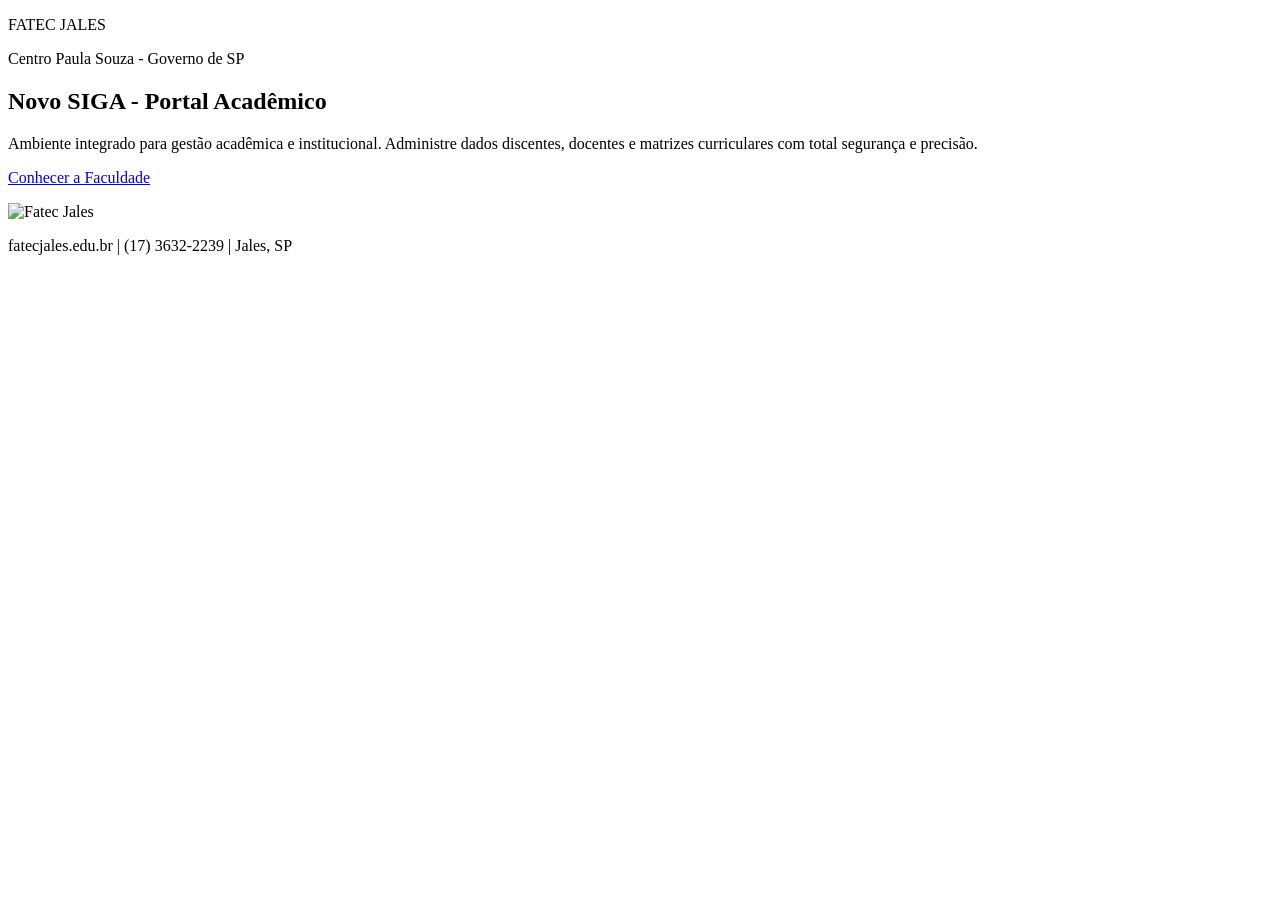
<file: src/main/resources/templates/novosiga/index.html>
<!DOCTYPE html>
<html lang="pt-BR" xmlns:th="http://www.thymeleaf.org"
      th:replace="~{layout/base :: layout(~{::title}, 'home', ~{::content})}">
<head>
    <title>Início | Novo SIGA</title>
</head>
<body>
    <div th:fragment="content">
        <section>
            <header>
                <p>FATEC JALES</p>
                <p>Centro Paula Souza - Governo de SP</p>
            </header>

            <h1>Novo SIGA - Portal Acadêmico</h1>
            <p>
                Ambiente integrado para gestão acadêmica e institucional. Administre dados discentes, docentes e matrizes curriculares com total segurança e precisão.
            </p>
            <p>
                <a href="https://www.fatecjales.edu.br" target="_blank" rel="noopener noreferrer">Conhecer a Faculdade</a>
            </p>

            <img th:src="@{/images/fatec-jales.jpg}" alt="Fatec Jales">

            <footer>
                <p>fatecjales.edu.br | (17) 3632-2239 | Jales, SP</p>
            </footer>
        </section>
    </div>
</body>
</html>
</file>
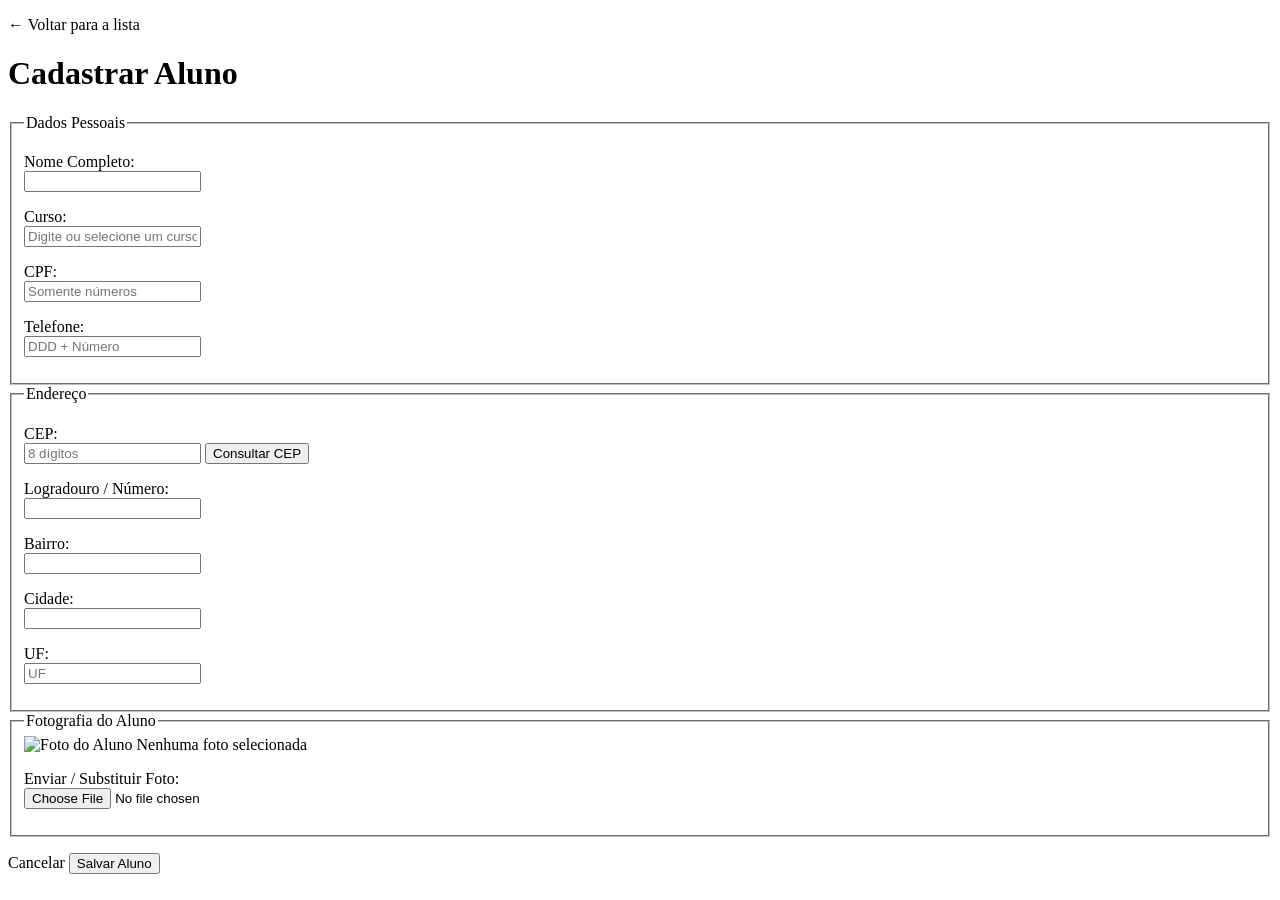
<file: src/main/resources/templates/aluno/formularioAluno.html>
<!DOCTYPE html>
<html lang="pt-BR" xmlns:th="http://www.thymeleaf.org"
      th:replace="~{layout/base :: layout(~{::title}, 'aluno-criar', ~{::content})}">
<head>
    <title th:text="${aluno.idAluno != null ? 'Editar Aluno | Novo SIGA' : 'Cadastrar Aluno | Novo SIGA'}">Cadastrar Aluno | Novo SIGA</title>
</head>
<body>
    <div th:fragment="content">
        <div>
            <p><a th:href="@{/alunos/listar}">&larr; Voltar para a lista</a></p>
            <h1 th:text="${aluno.idAluno != null ? 'Editar Aluno' : 'Cadastrar Aluno'}">Cadastrar Aluno</h1>
        </div>

        <form th:action="@{/alunos/salvar}" th:object="${aluno}" method="post" enctype="multipart/form-data">
            <input type="hidden" name="idAluno" th:field="*{idAluno}">

            <fieldset>
                <legend>Dados Pessoais</legend>

                <p>
                    <label for="nomeAluno">Nome Completo:</label><br>
                    <input type="text" id="nomeAluno" th:field="*{nomeAluno}" maxlength="50" required>
                </p>

                <p>
                    <label for="curso-input">Curso:</label><br>
                    <input type="text" id="curso-input" list="lista-cursos" placeholder="Digite ou selecione um curso..."
                           th:value="${aluno.curso != null} ? ${aluno.curso.nomeCurso} : ''">
                    <input type="hidden" id="curso" name="curso" th:value="${aluno.curso != null} ? ${aluno.curso.idCurso} : ''">
                    <datalist id="lista-cursos">
                        <option th:each="c : ${cursos}"
                                th:data-id="${c.idCurso}"
                                th:value="${c.nomeCurso}">
                        </option>
                    </datalist>
                </p>

                <p>
                    <label for="cpfAluno">CPF:</label><br>
                    <input type="text" id="cpfAluno" th:field="*{cpfAluno}" maxlength="11" required placeholder="Somente números">
                </p>

                <p>
                    <label for="telefoneAluno">Telefone:</label><br>
                    <input type="text" id="telefoneAluno" th:field="*{telefoneAluno}" maxlength="11" required placeholder="DDD + Número">
                </p>
            </fieldset>

            <fieldset>
                <legend>Endereço</legend>

                <p>
                    <label for="cepAluno">CEP:</label><br>
                    <input type="text" id="cepAluno" th:field="*{cepAluno}" maxlength="8" required placeholder="8 dígitos">
                    <button type="button" id="btn-buscar-cep">Consultar CEP</button>
                    <span id="cep-feedback"></span>
                </p>

                <p>
                    <label for="enderecoAluno">Logradouro / Número:</label><br>
                    <input type="text" id="enderecoAluno" th:field="*{enderecoAluno}" maxlength="40" required>
                </p>

                <p>
                    <label for="bairroAluno">Bairro:</label><br>
                    <input type="text" id="bairroAluno" th:field="*{bairroAluno}" maxlength="40" required>
                </p>

                <p>
                    <label for="cidadeAluno">Cidade:</label><br>
                    <input type="text" id="cidadeAluno" th:field="*{cidadeAluno}" maxlength="30" required>
                </p>

                <p>
                    <label for="estadoAluno">UF:</label><br>
                    <input type="text" id="estadoAluno" th:field="*{estadoAluno}" list="lista-estados" maxlength="2" required placeholder="UF">
                    <datalist id="lista-estados">
                        <option value="AC">Acre</option>
                        <option value="AL">Alagoas</option>
                        <option value="AP">Amapá</option>
                        <option value="AM">Amazonas</option>
                        <option value="BA">Bahia</option>
                        <option value="CE">Ceará</option>
                        <option value="DF">Distrito Federal</option>
                        <option value="ES">Espírito Santo</option>
                        <option value="GO">Goiás</option>
                        <option value="MA">Maranhão</option>
                        <option value="MT">Mato Grosso</option>
                        <option value="MS">Mato Grosso do Sul</option>
                        <option value="MG">Minas Gerais</option>
                        <option value="PA">Pará</option>
                        <option value="PB">Paraíba</option>
                        <option value="PR">Paraná</option>
                        <option value="PE">Pernambuco</option>
                        <option value="PI">Piauí</option>
                        <option value="RJ">Rio de Janeiro</option>
                        <option value="RN">Rio Grande do Norte</option>
                        <option value="RS">Rio Grande do Sul</option>
                        <option value="RO">Rondônia</option>
                        <option value="RR">Roraima</option>
                        <option value="SC">Santa Catarina</option>
                        <option value="SP">São Paulo</option>
                        <option value="SE">Sergipe</option>
                        <option value="TO">Tocantins</option>
                    </datalist>
                </p>
            </fieldset>

            <fieldset>
                <legend>Fotografia do Aluno</legend>
                <div id="photo-preview-container">
                    <img id="image-preview"
                         th:if="${aluno.idAluno != null && aluno.fotoAluno != null}"
                         th:src="@{/alunos/foto/{id}(id=${aluno.idAluno})}"
                         alt="Foto do Aluno"
                         width="150">
                    <span id="image-placeholder" th:if="${aluno.idAluno == null || aluno.fotoAluno == null}">Nenhuma foto selecionada</span>
                </div>
                <p>
                    <label for="foto">Enviar / Substituir Foto:</label><br>
                    <input type="file" id="foto" name="foto" accept="image/*">
                </p>
            </fieldset>

            <p>
                <a th:href="@{/alunos/listar}">Cancelar</a>
                <button type="submit">Salvar Aluno</button>
            </p>
        </form>

        <script>
            document.addEventListener('DOMContentLoaded', function() {
                const fotoInput = document.getElementById('foto');
                let imgPreview = document.getElementById('image-preview');
                const imgPlaceholder = document.getElementById('image-placeholder');
                const previewContainer = document.getElementById('photo-preview-container');

                if (fotoInput) {
                    fotoInput.addEventListener('change', function(e) {
                        const file = e.target.files && e.target.files[0];
                        if (file) {
                            const reader = new FileReader();
                            reader.onload = function(event) {
                                if (!imgPreview) {
                                    imgPreview = document.createElement('img');
                                    imgPreview.id = 'image-preview';
                                    imgPreview.alt = 'Foto do Aluno';
                                    imgPreview.width = 150;
                                    previewContainer.prepend(imgPreview);
                                }
                                imgPreview.src = event.target.result;
                                imgPreview.style.display = 'block';
                                if (imgPlaceholder) {
                                    imgPlaceholder.style.display = 'none';
                                }
                            };
                            reader.readAsDataURL(file);
                        }
                    });
                }

                const cursoInput = document.getElementById('curso-input');
                const cursoHidden = document.getElementById('curso');
                const listaCursos = document.getElementById('lista-cursos');

                if (cursoInput && cursoHidden && listaCursos) {
                    cursoInput.addEventListener('input', function() {
                        const val = this.value;
                        const option = Array.from(listaCursos.options).find(opt => opt.value === val);
                        if (option) {
                            cursoHidden.value = option.dataset.id;
                        } else if (!val) {
                            cursoHidden.value = '';
                        }
                    });
                }

                const btnBuscarCep = document.getElementById('btn-buscar-cep');
                const cepInput = document.getElementById('cepAluno');
                const feedback = document.getElementById('cep-feedback');

                if (btnBuscarCep && cepInput) {
                    btnBuscarCep.addEventListener('click', async function() {
                        const rawCep = cepInput.value.replace(/\D/g, '');

                        if (!rawCep || rawCep.length !== 8) {
                            feedback.textContent = 'Informe um CEP válido com 8 dígitos.';
                            cepInput.focus();
                            return;
                        }

                        const originalHtml = btnBuscarCep.innerHTML;
                        btnBuscarCep.disabled = true;
                        btnBuscarCep.textContent = 'Buscando...';
                        feedback.textContent = '';

                        try {
                            const response = await fetch(`https://viacep.com.br/ws/${rawCep}/json/`);
                            if (!response.ok) throw new Error('Erro na requisição');
                            
                            const data = await response.json();

                            if (data.erro) {
                                feedback.textContent = 'CEP não encontrado na base do ViaCEP.';
                            } else {
                                if (data.logradouro) {
                                    document.getElementById('enderecoAluno').value = data.logradouro;
                                }
                                if (data.bairro) {
                                    document.getElementById('bairroAluno').value = data.bairro;
                                }
                                if (data.localidade) {
                                    document.getElementById('cidadeAluno').value = data.localidade;
                                }
                                if (data.uf) {
                                    const selectUf = document.getElementById('estadoAluno');
                                    selectUf.value = data.uf.toUpperCase();
                                }

                                feedback.textContent = 'Endereço preenchido com sucesso.';
                            }
                        } catch (error) {
                            feedback.textContent = 'Falha ao consultar CEP.';
                        } finally {
                            btnBuscarCep.disabled = false;
                            btnBuscarCep.innerHTML = originalHtml;
                        }
                    });
                }
            });
        </script>
    </div>
</body>
</html>
</file>
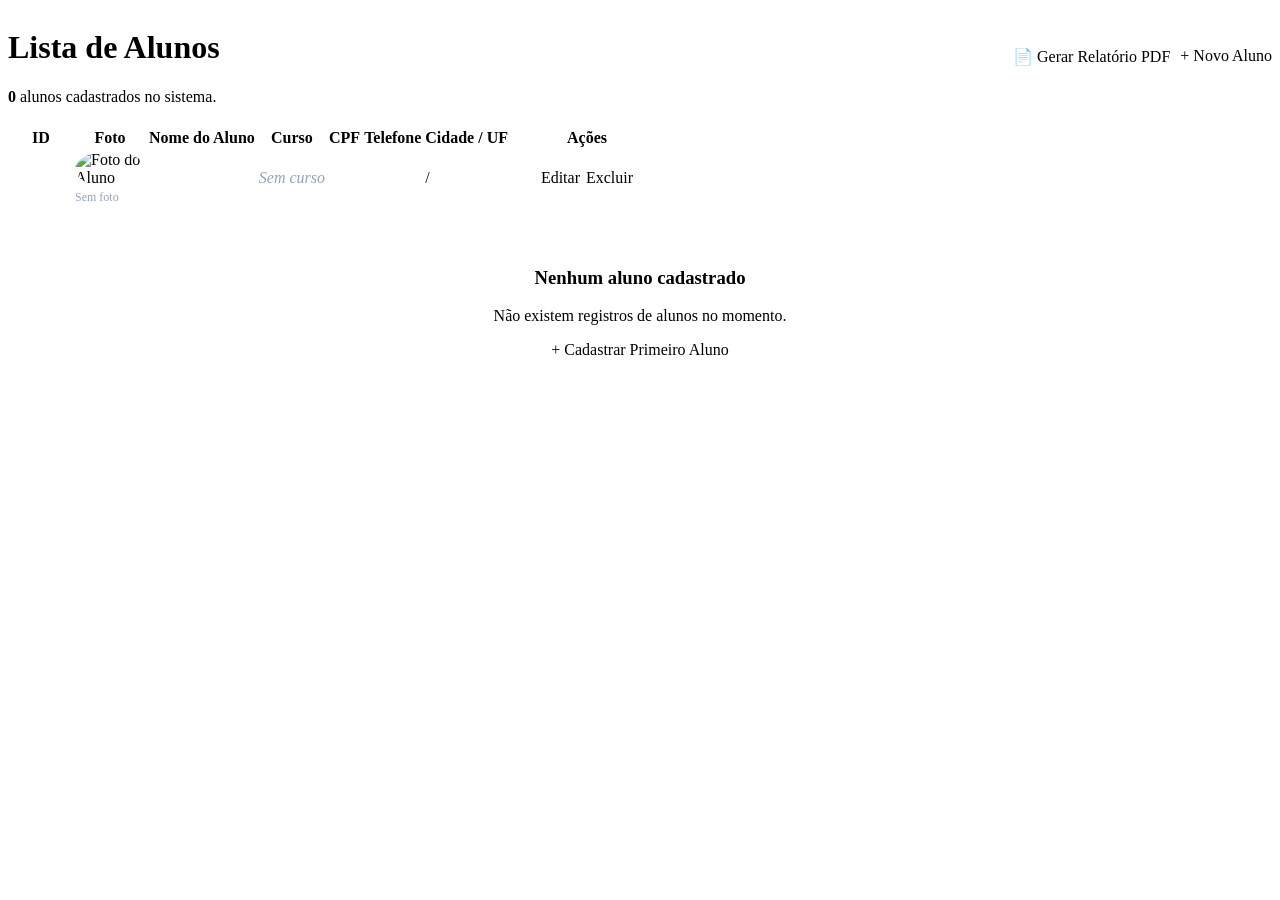
<file: src/main/resources/templates/aluno/listarAlunos.html>
<!DOCTYPE html>
<html lang="pt-BR" xmlns:th="http://www.thymeleaf.org"
      th:replace="~{layout/base :: layout(~{::title}, 'aluno-listar', ~{::content})}">
<head>
    <title>Lista de Alunos | Novo SIGA</title>
</head>
<body>
    <div th:fragment="content">
        <div style="display: flex; justify-content: space-between; align-items: center; margin-bottom: 20px; flex-wrap: wrap; gap: 10px;">
            <div>
                <h1>Lista de Alunos</h1>
                <p style="margin-bottom: 0;">
                    <strong th:text="${#lists.size(alunos)}">0</strong> alunos cadastrados no sistema.
                </p>
            </div>
            <div style="display: flex; gap: 10px;">
                <a th:href="@{/alunos/relatorio-pdf}" target="_blank" class="btn-pdf">📄 Gerar Relatório PDF</a>
                <a th:href="@{/alunos/criar}" class="btn-new">+ Novo Aluno</a>
            </div>
        </div>

        <div class="table-container" th:if="${not #lists.isEmpty(alunos)}">
            <table>
                <thead>
                    <tr>
                        <th style="width: 60px;">ID</th>
                        <th style="width: 70px;">Foto</th>
                        <th>Nome do Aluno</th>
                        <th>Curso</th>
                        <th>CPF</th>
                        <th>Telefone</th>
                        <th>Cidade / UF</th>
                        <th style="width: 150px; text-align: center;">Ações</th>
                    </tr>
                </thead>
                <tbody>
                    <tr th:each="aluno : ${alunos}">
                        <td th:text="${aluno.idAluno}"></td>
                        <td>
                            <img th:if="${aluno.fotoAluno != null}"
                                 th:src="@{/alunos/foto/{id}(id=${aluno.idAluno})}"
                                 alt="Foto do Aluno"
                                 width="45"
                                 height="45"
                                 style="border-radius: 50%; object-fit: cover;">
                            <span th:if="${aluno.fotoAluno == null}" style="color: #94a3b8; font-size: 12px;">Sem foto</span>
                        </td>
                        <td><strong th:text="${aluno.nomeAluno}"></strong></td>
                        <td>
                            <span th:if="${aluno.curso != null}" th:text="${aluno.curso.nomeCurso}"></span>
                            <span th:if="${aluno.curso == null}" style="color: #94a3b8; font-style: italic;">Sem curso</span>
                        </td>
                        <td th:text="${aluno.cpfAluno}"></td>
                        <td th:text="${aluno.telefoneAluno}"></td>
                        <td>
                            <span th:text="${aluno.cidadeAluno}"></span> / <span th:text="${aluno.estadoAluno}"></span>
                        </td>
                        <td style="text-align: center;">
                            <div style="display: inline-flex; gap: 6px;">
                                <a th:href="@{/alunos/editar/{id}(id=${aluno.idAluno})}" class="btn-edit">Editar</a>
                                <a th:href="@{/alunos/excluir/{id}(id=${aluno.idAluno})}"
                                   class="btn-delete"
                                   onclick="return confirm('Deseja realmente excluir este aluno?')">Excluir</a>
                            </div>
                        </td>
                    </tr>
                </tbody>
            </table>
        </div>

        <div th:if="${#lists.isEmpty(alunos)}" style="text-align: center; padding: 40px 20px;">
            <h3>Nenhum aluno cadastrado</h3>
            <p>Não existem registros de alunos no momento.</p>
            <p><a th:href="@{/alunos/criar}" class="btn-new">+ Cadastrar Primeiro Aluno</a></p>
        </div>
    </div>
</body>
</html>
</file>
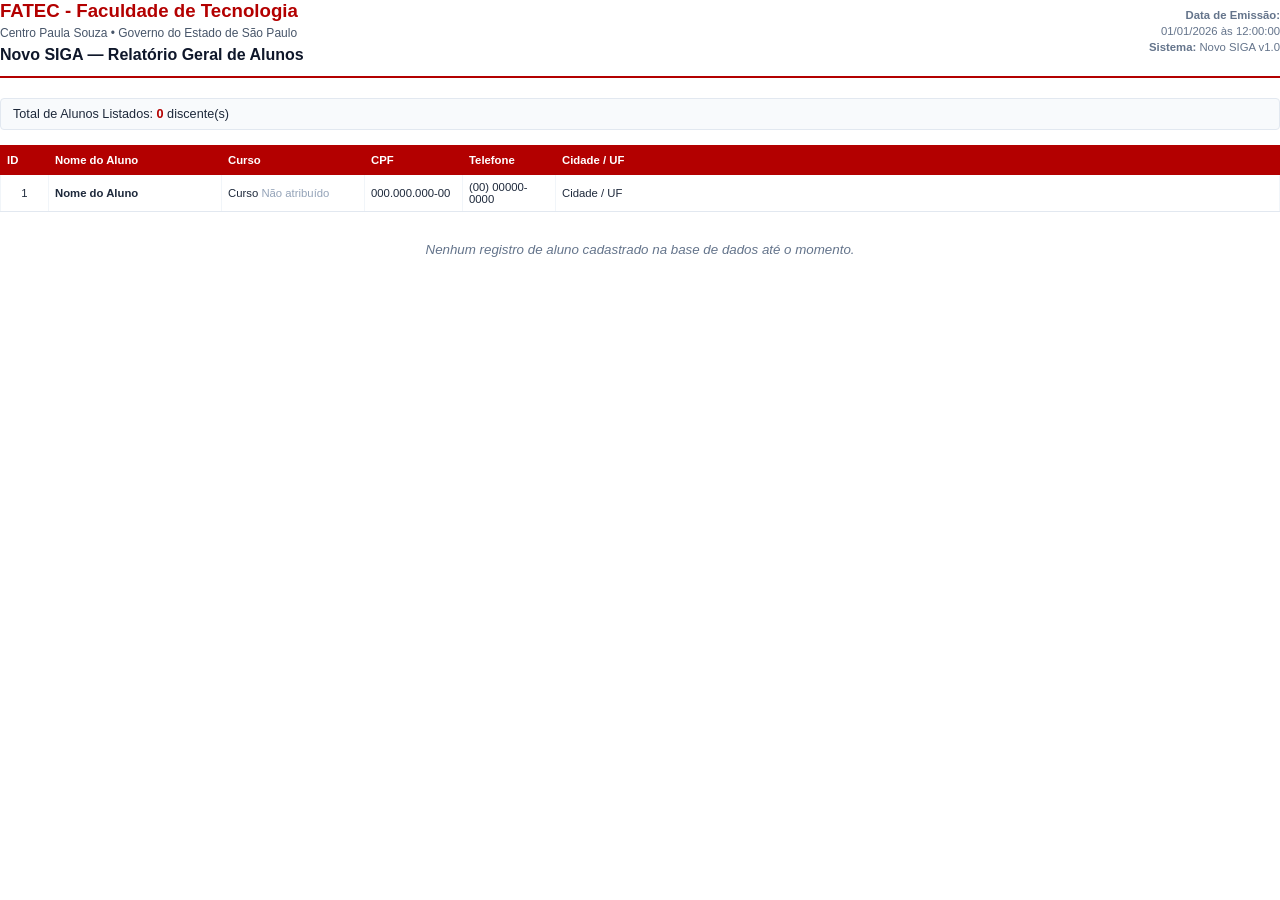
<file: src/main/resources/templates/aluno/relatorioAlunosPdf.html>
<!DOCTYPE html>
<html xmlns="http://www.w3.org/1999/xhtml" xmlns:th="http://www.thymeleaf.org">
<head>
    <meta charset="UTF-8" />
    <title>Relatório de Alunos - Novo SIGA</title>
    <style>
        @page {
            size: A4 portrait;
            margin: 15mm 12mm 15mm 12mm;
            @bottom-right {
                content: "Página " counter(page) " de " counter(pages);
                font-size: 8pt;
                color: #64748b;
                font-family: Arial, sans-serif;
            }
            @bottom-left {
                content: "Novo SIGA - FATEC JALES";
                font-size: 8pt;
                color: #64748b;
                font-family: Arial, sans-serif;
            }
        }

        body {
            font-family: Arial, sans-serif;
            font-size: 10pt;
            color: #1e293b;
            margin: 0;
            padding: 0;
        }

        /* Cabeçalho do Relatório */
        .report-header {
            border-bottom: 2px solid #b30000;
            padding-bottom: 12px;
            margin-bottom: 20px;
        }

        .header-table {
            width: 100%;
            border-collapse: collapse;
        }

        .header-table td {
            border: none;
            padding: 0;
            vertical-align: middle;
        }

        .institution-title {
            font-size: 14pt;
            font-weight: bold;
            color: #b30000;
            margin: 0 0 4px 0;
        }

        .sub-institution {
            font-size: 9pt;
            color: #475569;
            margin: 0;
        }

        .report-title {
            font-size: 12pt;
            font-weight: bold;
            color: #0f172a;
            margin: 6px 0 0 0;
        }

        .report-metadata {
            text-align: right;
            font-size: 8.5pt;
            color: #64748b;
            line-height: 1.4;
        }

        /* Resumo / Estatísticas */
        .summary-box {
            background-color: #f8fafc;
            border: 1px solid #e2e8f0;
            border-radius: 4px;
            padding: 8px 12px;
            margin-bottom: 15px;
            font-size: 9.5pt;
        }

        .summary-box strong {
            color: #b30000;
        }

        /* Tabela de Alunos */
        table.data-table {
            width: 100%;
            border-collapse: collapse;
            margin-top: 10px;
        }

        table.data-table th {
            background-color: #b30000;
            color: #ffffff;
            font-size: 8.5pt;
            font-weight: bold;
            text-align: left;
            padding: 8px 6px;
            border: 1px solid #b30000;
        }

        table.data-table td {
            font-size: 8.5pt;
            padding: 6px;
            border-bottom: 1px solid #e2e8f0;
            border-left: 1px solid #f1f5f9;
            border-right: 1px solid #f1f5f9;
        }

        table.data-table tr:nth-child(even) td {
            background-color: #f8fafc;
        }

        .text-center {
            text-align: center;
        }

        .empty-message {
            text-align: center;
            padding: 30px;
            color: #64748b;
            font-style: italic;
        }
    </style>
</head>
<body>

    <!-- Cabeçalho Oficial -->
    <div class="report-header">
        <table class="header-table">
            <tr>
                <td style="width: 65%;">
                    <div class="institution-title">FATEC - Faculdade de Tecnologia</div>
                    <div class="sub-institution">Centro Paula Souza &bull; Governo do Estado de São Paulo</div>
                    <div class="report-title">Novo SIGA &mdash; Relatório Geral de Alunos</div>
                </td>
                <td style="width: 35%;" class="report-metadata">
                    <div><strong>Data de Emissão:</strong></div>
                    <div th:text="${dataGeracao}">01/01/2026 às 12:00:00</div>
                    <div><strong>Sistema:</strong> Novo SIGA v1.0</div>
                </td>
            </tr>
        </table>
    </div>

    <!-- Caixa de Resumo -->
    <div class="summary-box">
        Total de Alunos Listados: <strong th:text="${#lists.size(alunos)}">0</strong> discente(s)
    </div>

    <!-- Tabela de Registros -->
    <table class="data-table" th:if="${not #lists.isEmpty(alunos)}">
        <thead>
            <tr>
                <th style="width: 35px;" class="text-center">ID</th>
                <th style="width: 160px;">Nome do Aluno</th>
                <th style="width: 130px;">Curso</th>
                <th style="width: 85px;">CPF</th>
                <th style="width: 80px;">Telefone</th>
                <th>Cidade / UF</th>
            </tr>
        </thead>
        <tbody>
            <tr th:each="aluno : ${alunos}">
                <td class="text-center" th:text="${aluno.idAluno}">1</td>
                <td><strong th:text="${aluno.nomeAluno}">Nome do Aluno</strong></td>
                <td>
                    <span th:if="${aluno.curso != null}" th:text="${aluno.curso.nomeCurso}">Curso</span>
                    <span th:if="${aluno.curso == null}" style="color: #94a3b8;">Não atribuído</span>
                </td>
                <td th:text="${aluno.cpfAluno}">000.000.000-00</td>
                <td th:text="${aluno.telefoneAluno}">(00) 00000-0000</td>
                <td>
                    <span th:text="${aluno.cidadeAluno}">Cidade</span> / <span th:text="${aluno.estadoAluno}">UF</span>
                </td>
            </tr>
        </tbody>
    </table>

    <!-- Mensagem se vazia -->
    <div th:if="${#lists.isEmpty(alunos)}" class="empty-message">
        Nenhum registro de aluno cadastrado na base de dados até o momento.
    </div>

</body>
</html>
</file>
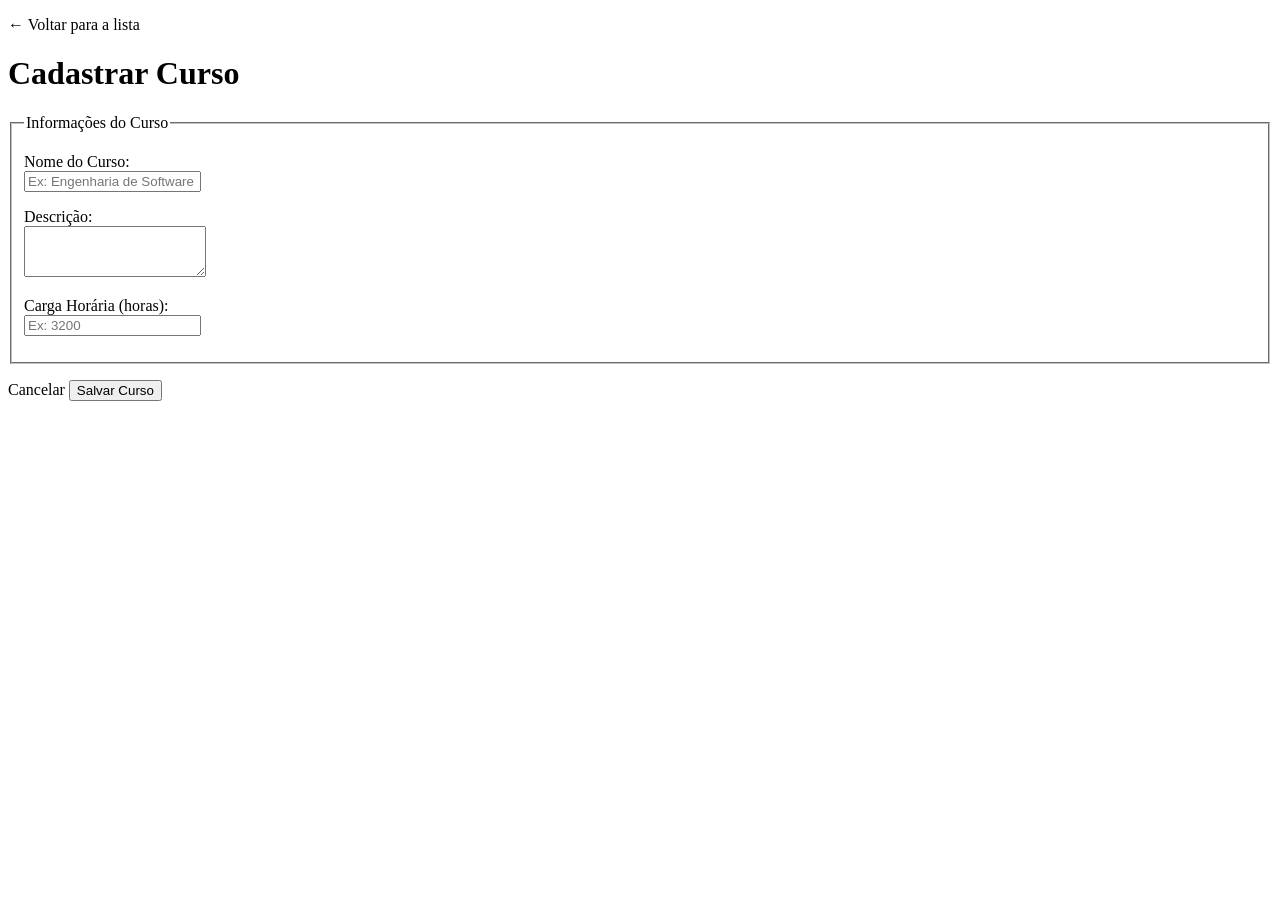
<file: src/main/resources/templates/curso/formularioCurso.html>
<!DOCTYPE html>
<html lang="pt-BR" xmlns:th="http://www.thymeleaf.org"
      th:replace="~{layout/base :: layout(~{::title}, 'curso-criar', ~{::content})}">
<head>
    <title th:text="${curso.idCurso != null ? 'Editar Curso | Novo SIGA' : 'Cadastrar Curso | Novo SIGA'}">Cadastrar Curso | Novo SIGA</title>
</head>
<body>
    <div th:fragment="content">
        <div>
            <p><a th:href="@{/cursos/listar}">&larr; Voltar para a lista</a></p>
            <h1 th:text="${curso.idCurso != null ? 'Editar Curso' : 'Cadastrar Curso'}">Cadastrar Curso</h1>
        </div>

        <form th:action="@{/cursos/salvar}" th:object="${curso}" method="post">
            <input type="hidden" name="idCurso" th:field="*{idCurso}">
            
            <fieldset>
                <legend>Informações do Curso</legend>

                <p>
                    <label for="nomeCurso">Nome do Curso:</label><br>
                    <input type="text" id="nomeCurso" th:field="*{nomeCurso}" maxlength="100" required placeholder="Ex: Engenharia de Software">
                </p>

                <p>
                    <label for="descricaoCurso">Descrição:</label><br>
                    <textarea id="descricaoCurso" th:field="*{descricaoCurso}" maxlength="255" required rows="3"></textarea>
                </p>

                <p>
                    <label for="cargaHorariaCurso">Carga Horária (horas):</label><br>
                    <input type="number" id="cargaHorariaCurso" th:field="*{cargaHorariaCurso}" min="1" required placeholder="Ex: 3200">
                </p>
            </fieldset>

            <p>
                <a th:href="@{/cursos/listar}">Cancelar</a>
                <button type="submit">Salvar Curso</button>
            </p>
        </form>
    </div>
</body>
</html>
</file>
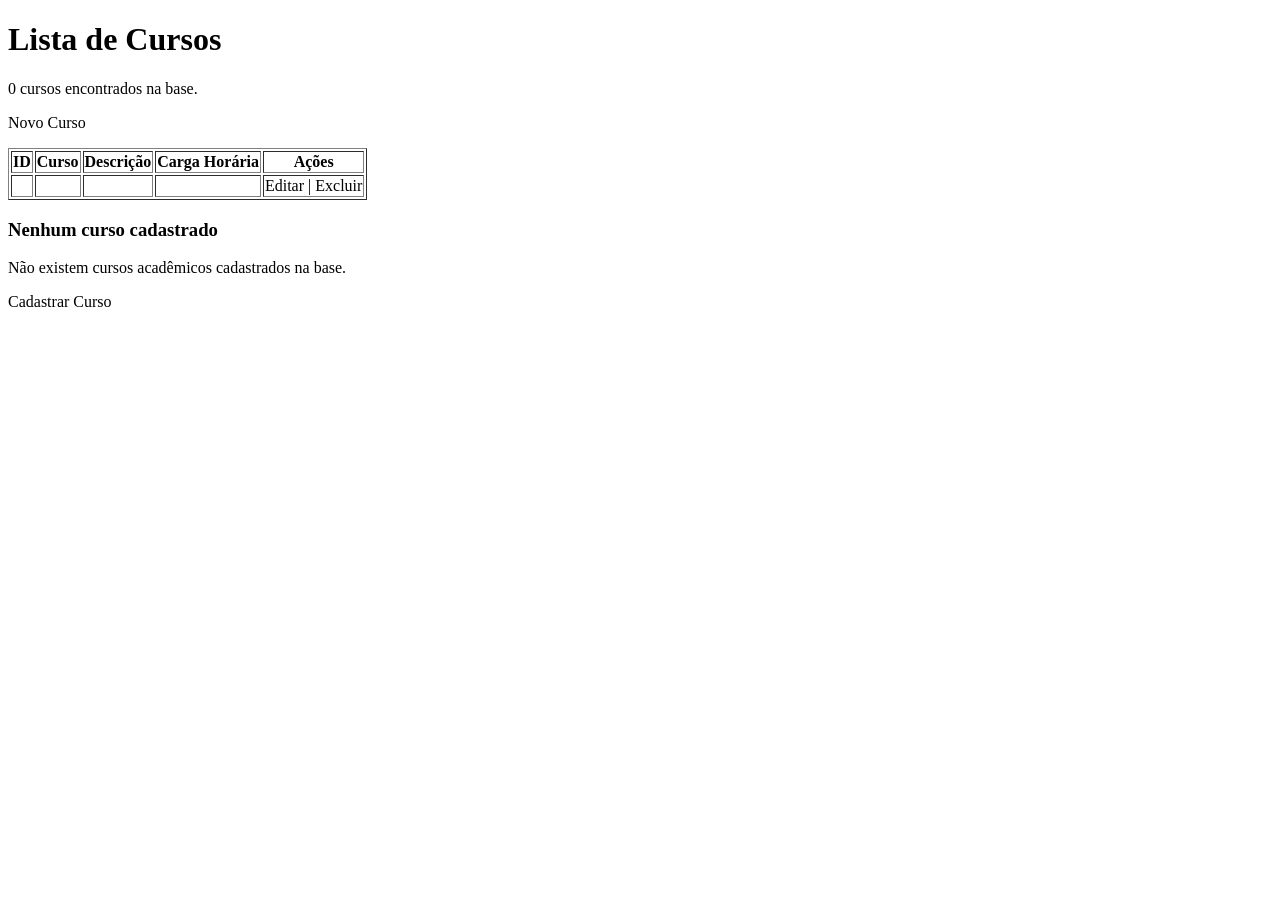
<file: src/main/resources/templates/curso/listarCursos.html>
<!DOCTYPE html>
<html lang="pt-BR" xmlns:th="http://www.thymeleaf.org"
      th:replace="~{layout/base :: layout(~{::title}, 'curso-listar', ~{::content})}">
<head>
    <title>Lista de Cursos | Novo SIGA</title>
</head>
<body>
    <div th:fragment="content">
        <div>
            <h1>Lista de Cursos</h1>
            <p>
                <span th:text="${#lists.size(cursos)}">0</span> cursos encontrados na base.
            </p>
            <p>
                <a th:href="@{/cursos/criar}">Novo Curso</a>
            </p>
        </div>

        <div th:if="${not #lists.isEmpty(cursos)}">
            <table border="1">
                <thead>
                    <tr>
                        <th>ID</th>
                        <th>Curso</th>
                        <th>Descrição</th>
                        <th>Carga Horária</th>
                        <th>Ações</th>
                    </tr>
                </thead>
                <tbody>
                    <tr th:each="curso : ${cursos}">
                        <td th:text="${curso.idCurso}"></td>
                        <td th:text="${curso.nomeCurso}"></td>
                        <td th:text="${curso.descricaoCurso}"></td>
                        <td th:text="${curso.cargaHorariaCurso} + ' horas'"></td>
                        <td>
                            <a th:href="@{/cursos/editar/{id}(id=${curso.idCurso})}">Editar</a>
                            |
                            <a th:href="@{/cursos/excluir/{id}(id=${curso.idCurso})}"
                               onclick="return confirm('Deseja realmente excluir este curso?')">Excluir</a>
                        </td>
                    </tr>
                </tbody>
            </table>
        </div>

        <div th:if="${#lists.isEmpty(cursos)}">
            <h3>Nenhum curso cadastrado</h3>
            <p>Não existem cursos acadêmicos cadastrados na base.</p>
            <p><a th:href="@{/cursos/criar}">Cadastrar Curso</a></p>
        </div>
    </div>
</body>
</html>
</file>
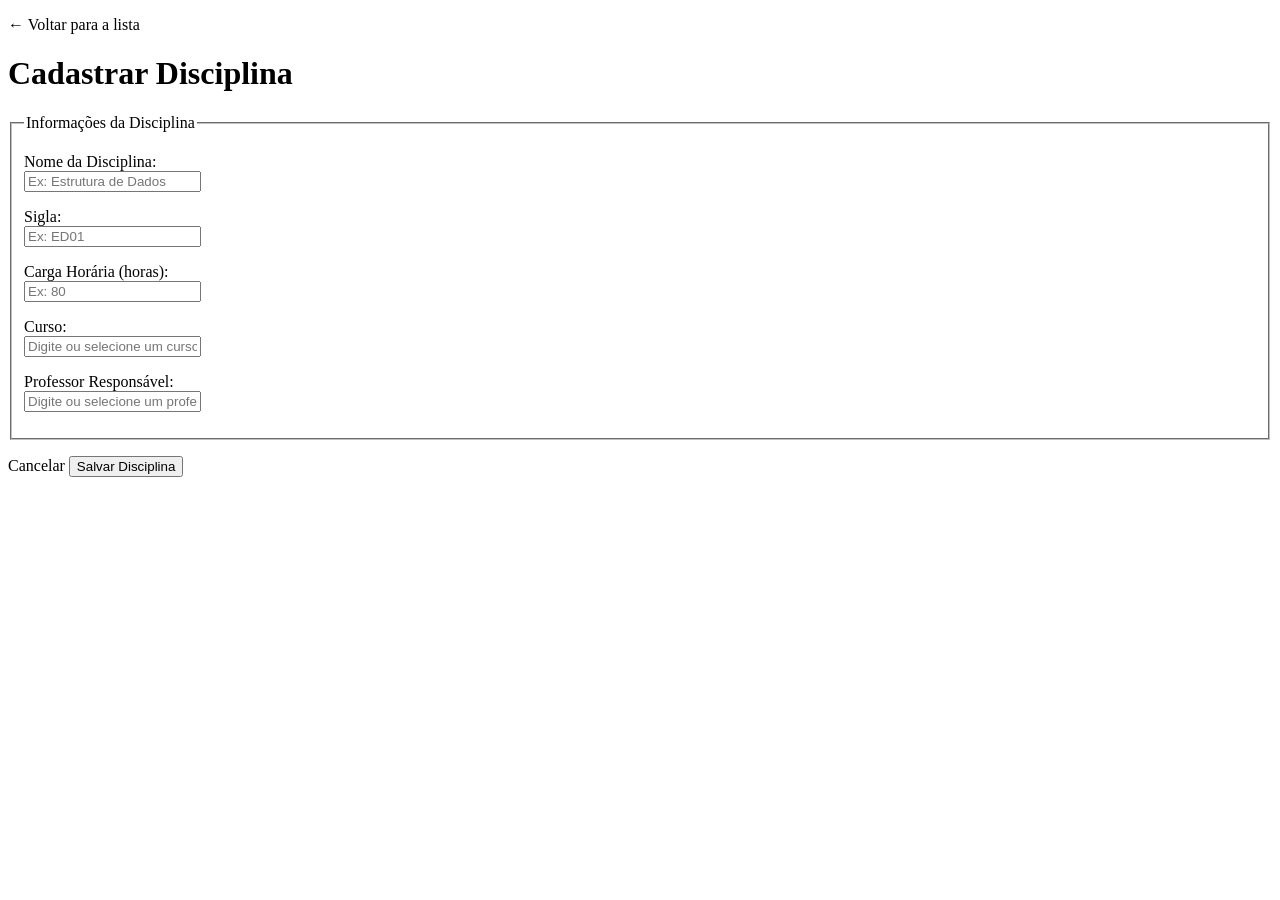
<file: src/main/resources/templates/disciplina/formularioDisciplina.html>
<!DOCTYPE html>
<html lang="pt-BR" xmlns:th="http://www.thymeleaf.org"
      th:replace="~{layout/base :: layout(~{::title}, 'disciplina-criar', ~{::content})}">
<head>
    <title th:text="${disciplina.idDisciplina != null ? 'Editar Disciplina | Novo SIGA' : 'Cadastrar Disciplina | Novo SIGA'}">Cadastrar Disciplina | Novo SIGA</title>
</head>
<body>
    <div th:fragment="content">
        <div>
            <p><a th:href="@{/disciplinas/listar}">&larr; Voltar para a lista</a></p>
            <h1 th:text="${disciplina.idDisciplina != null ? 'Editar Disciplina' : 'Cadastrar Disciplina'}">Cadastrar Disciplina</h1>
        </div>

        <form th:action="@{/disciplinas/salvar}" th:object="${disciplina}" method="post">
            <input type="hidden" name="idDisciplina" th:field="*{idDisciplina}">
            
            <fieldset>
                <legend>Informações da Disciplina</legend>

                <p>
                    <label for="nomeDisciplina">Nome da Disciplina:</label><br>
                    <input type="text" id="nomeDisciplina" th:field="*{nomeDisciplina}" maxlength="100" required placeholder="Ex: Estrutura de Dados">
                </p>

                <p>
                    <label for="siglaDisciplina">Sigla:</label><br>
                    <input type="text" id="siglaDisciplina" th:field="*{siglaDisciplina}" maxlength="10" required placeholder="Ex: ED01">
                </p>

                <p>
                    <label for="cargaHorariaDisciplina">Carga Horária (horas):</label><br>
                    <input type="number" id="cargaHorariaDisciplina" th:field="*{cargaHorariaDisciplina}" min="1" required placeholder="Ex: 80">
                </p>

                <p>
                    <label for="curso-input">Curso:</label><br>
                    <input type="text" id="curso-input" list="lista-cursos" placeholder="Digite ou selecione um curso..."
                           th:value="${disciplina.curso != null} ? ${disciplina.curso.nomeCurso} : ''">
                    <input type="hidden" id="curso" name="curso" th:value="${disciplina.curso != null} ? ${disciplina.curso.idCurso} : ''">
                    <datalist id="lista-cursos">
                        <option th:each="c : ${cursos}"
                                th:data-id="${c.idCurso}"
                                th:value="${c.nomeCurso}">
                        </option>
                    </datalist>
                </p>

                <p>
                    <label for="professor-input">Professor Responsável:</label><br>
                    <input type="text" id="professor-input" list="lista-professores" placeholder="Digite ou selecione um professor..."
                           th:value="${disciplina.professor != null} ? ${disciplina.professor.nomeProfessor} : ''">
                    <input type="hidden" id="professor" name="professor" th:value="${disciplina.professor != null} ? ${disciplina.professor.idProfessor} : ''">
                    <datalist id="lista-professores">
                        <option th:each="p : ${professores}"
                                th:data-id="${p.idProfessor}"
                                th:value="${p.nomeProfessor}">
                        </option>
                    </datalist>
                </p>
            </fieldset>

            <p>
                <a th:href="@{/disciplinas/listar}">Cancelar</a>
                <button type="submit">Salvar Disciplina</button>
            </p>
        </form>

        <script>
            document.addEventListener('DOMContentLoaded', function() {
                const cursoInput = document.getElementById('curso-input');
                const cursoHidden = document.getElementById('curso');
                const listaCursos = document.getElementById('lista-cursos');

                if (cursoInput && cursoHidden && listaCursos) {
                    cursoInput.addEventListener('input', function() {
                        const val = this.value;
                        const option = Array.from(listaCursos.options).find(opt => opt.value === val);
                        if (option) {
                            cursoHidden.value = option.dataset.id;
                        } else if (!val) {
                            cursoHidden.value = '';
                        }
                    });
                }

                const profInput = document.getElementById('professor-input');
                const profHidden = document.getElementById('professor');
                const listaProfessores = document.getElementById('lista-professores');

                if (profInput && profHidden && listaProfessores) {
                    profInput.addEventListener('input', function() {
                        const val = this.value;
                        const option = Array.from(listaProfessores.options).find(opt => opt.value === val);
                        if (option) {
                            profHidden.value = option.dataset.id;
                        } else if (!val) {
                            profHidden.value = '';
                        }
                    });
                }
            });
        </script>
    </div>
</body>
</html>
</file>
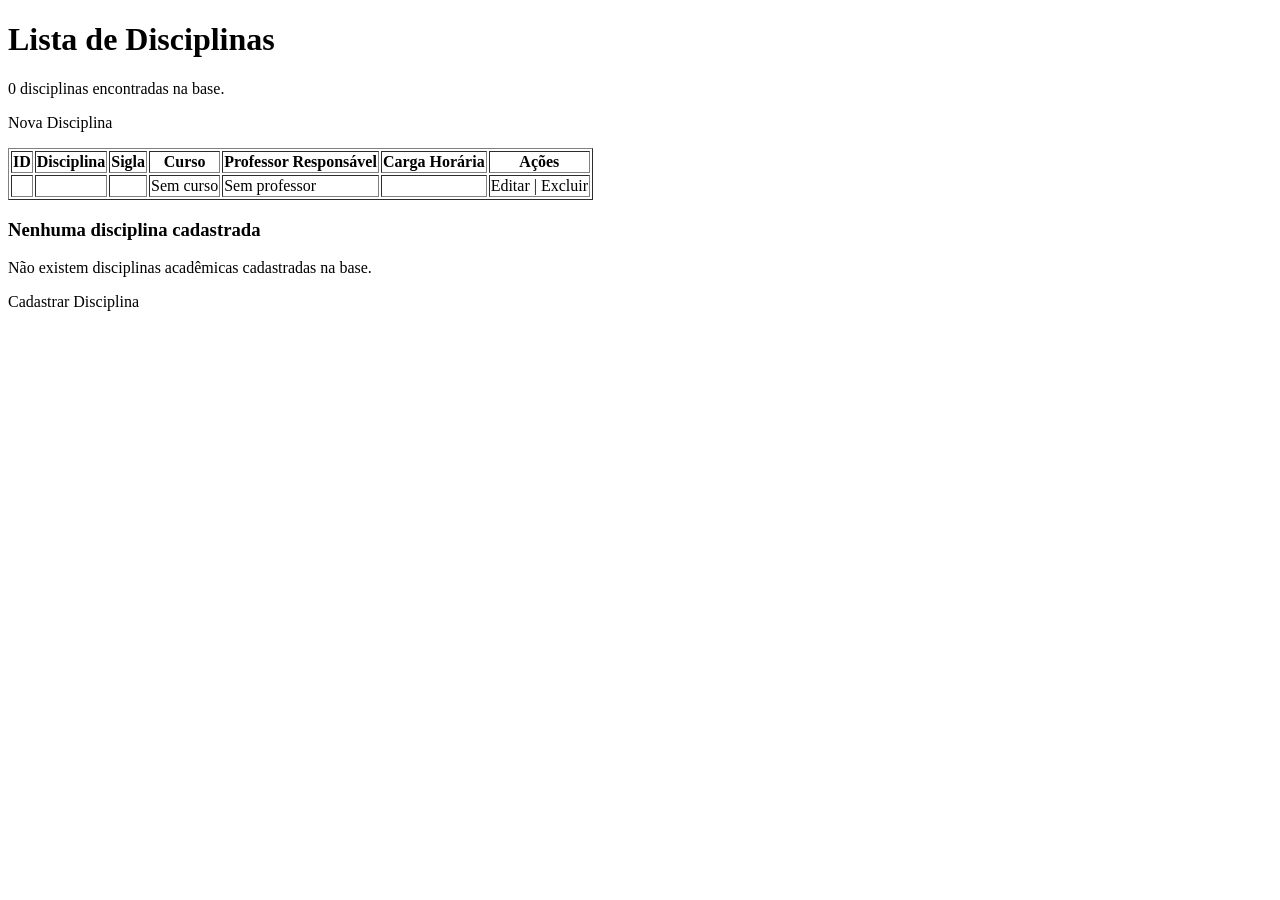
<file: src/main/resources/templates/disciplina/listarDisciplinas.html>
<!DOCTYPE html>
<html lang="pt-BR" xmlns:th="http://www.thymeleaf.org"
      th:replace="~{layout/base :: layout(~{::title}, 'disciplina-listar', ~{::content})}">
<head>
    <title>Lista de Disciplinas | Novo SIGA</title>
</head>
<body>
    <div th:fragment="content">
        <div>
            <h1>Lista de Disciplinas</h1>
            <p>
                <span th:text="${#lists.size(disciplinas)}">0</span> disciplinas encontradas na base.
            </p>
            <p>
                <a th:href="@{/disciplinas/criar}">Nova Disciplina</a>
            </p>
        </div>

        <div th:if="${not #lists.isEmpty(disciplinas)}">
            <table border="1">
                <thead>
                    <tr>
                        <th>ID</th>
                        <th>Disciplina</th>
                        <th>Sigla</th>
                        <th>Curso</th>
                        <th>Professor Responsável</th>
                        <th>Carga Horária</th>
                        <th>Ações</th>
                    </tr>
                </thead>
                <tbody>
                    <tr th:each="disciplina : ${disciplinas}">
                        <td th:text="${disciplina.idDisciplina}"></td>
                        <td th:text="${disciplina.nomeDisciplina}"></td>
                        <td th:text="${disciplina.siglaDisciplina}"></td>
                        <td>
                            <span th:if="${disciplina.curso != null}" th:text="${disciplina.curso.nomeCurso}"></span>
                            <span th:if="${disciplina.curso == null}">Sem curso</span>
                        </td>
                        <td>
                            <span th:if="${disciplina.professor != null}" th:text="${disciplina.professor.nomeProfessor}"></span>
                            <span th:if="${disciplina.professor == null}">Sem professor</span>
                        </td>
                        <td th:text="${disciplina.cargaHorariaDisciplina} + ' h'"></td>
                        <td>
                            <a th:href="@{/disciplinas/editar/{id}(id=${disciplina.idDisciplina})}">Editar</a>
                            |
                            <a th:href="@{/disciplinas/excluir/{id}(id=${disciplina.idDisciplina})}"
                               onclick="return confirm('Deseja realmente excluir esta disciplina?')">Excluir</a>
                        </td>
                    </tr>
                </tbody>
            </table>
        </div>

        <div th:if="${#lists.isEmpty(disciplinas)}">
            <h3>Nenhuma disciplina cadastrada</h3>
            <p>Não existem disciplinas acadêmicas cadastradas na base.</p>
            <p><a th:href="@{/disciplinas/criar}">Cadastrar Disciplina</a></p>
        </div>
    </div>
</body>
</html>
</file>
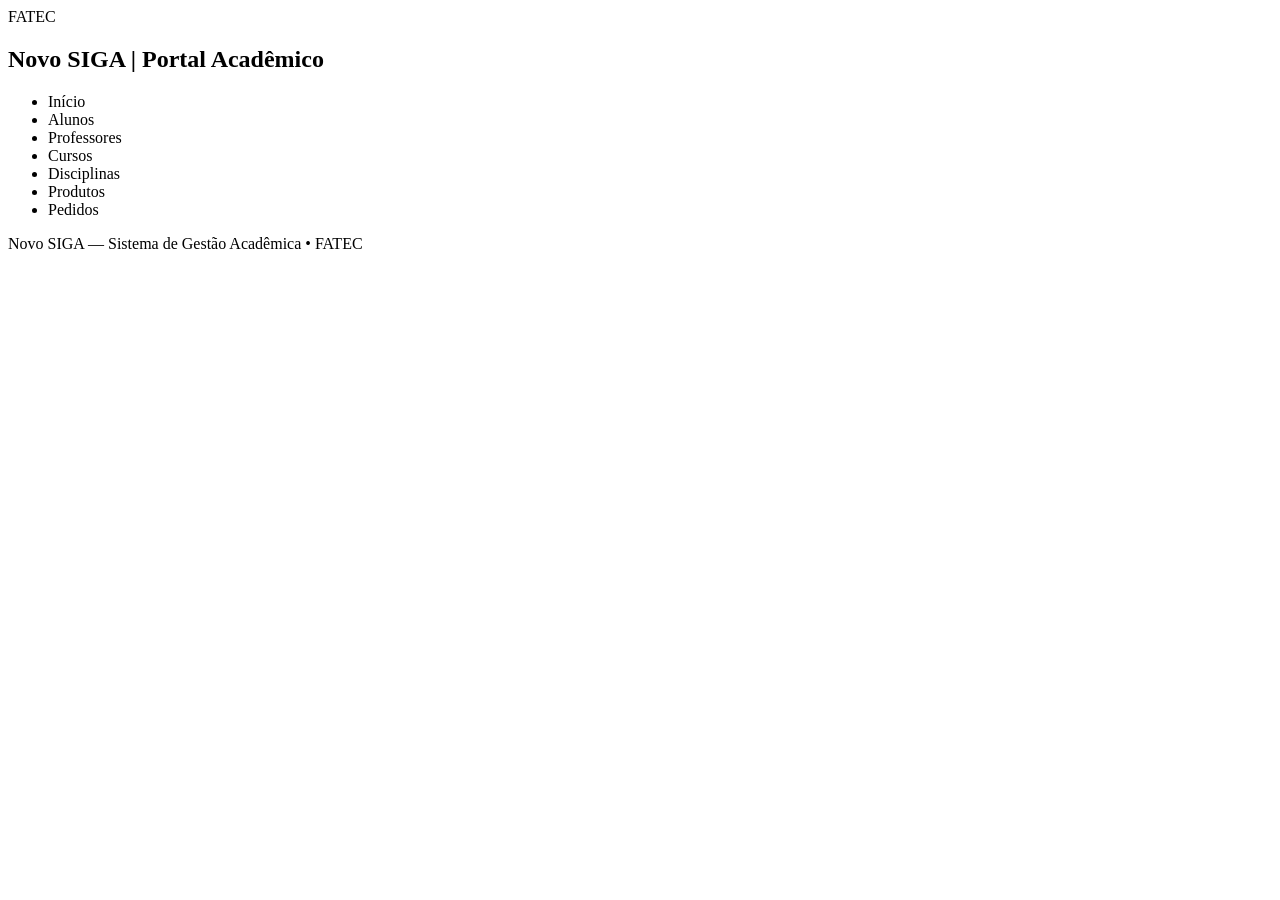
<file: src/main/resources/templates/layout/base.html>
<!DOCTYPE html>
<html lang="pt-BR" xmlns:th="http://www.thymeleaf.org" th:fragment="layout(title, activePage, content)">
<head>
    <meta charset="UTF-8">
    <meta name="viewport" content="width=device-width, initial-scale=1.0">
    <title th:replace="${title}">Novo SIGA</title>
    <link rel="stylesheet" th:href="@{/style.css}">
</head>
<body>
    <header class="main-header">
        <div class="header-container">
            <a th:href="@{/novosiga}" class="brand">
                <span class="brand-badge">FATEC</span>
                <h2>Novo SIGA <span class="brand-sub">| Portal Acadêmico</span></h2>
            </a>
            <nav class="main-nav">
                <ul>
                    <li><a th:href="@{/novosiga}" th:classappend="${activePage == 'home'} ? 'active' : ''">Início</a></li>
                    <li><a th:href="@{/alunos/listar}" th:classappend="${activePage != null and activePage.startsWith('aluno')} ? 'active' : ''">Alunos</a></li>
                    <li><a th:href="@{/professores/listar}" th:classappend="${activePage != null and activePage.startsWith('professor')} ? 'active' : ''">Professores</a></li>
                    <li><a th:href="@{/cursos/listar}" th:classappend="${activePage != null and activePage.startsWith('curso')} ? 'active' : ''">Cursos</a></li>
                    <li><a th:href="@{/disciplinas/listar}" th:classappend="${activePage != null and activePage.startsWith('disciplina')} ? 'active' : ''">Disciplinas</a></li>
                    <li><a th:href="@{/produtos/listar}" th:classappend="${activePage != null and activePage.startsWith('produto')} ? 'active' : ''">Produtos</a></li>
                    <li><a th:href="@{/pedidos/listar}" th:classappend="${activePage != null and activePage.startsWith('pedido')} ? 'active' : ''">Pedidos</a></li>
                </ul>
            </nav>
        </div>
    </header>

    <main class="main-content">
        <div class="card-container">
            <div th:replace="${content}"></div>
        </div>
    </main>

    <footer class="main-footer">
        <p>Novo SIGA &mdash; Sistema de Gestão Acadêmica &bull; FATEC</p>
    </footer>
</body>
</html>
</file>
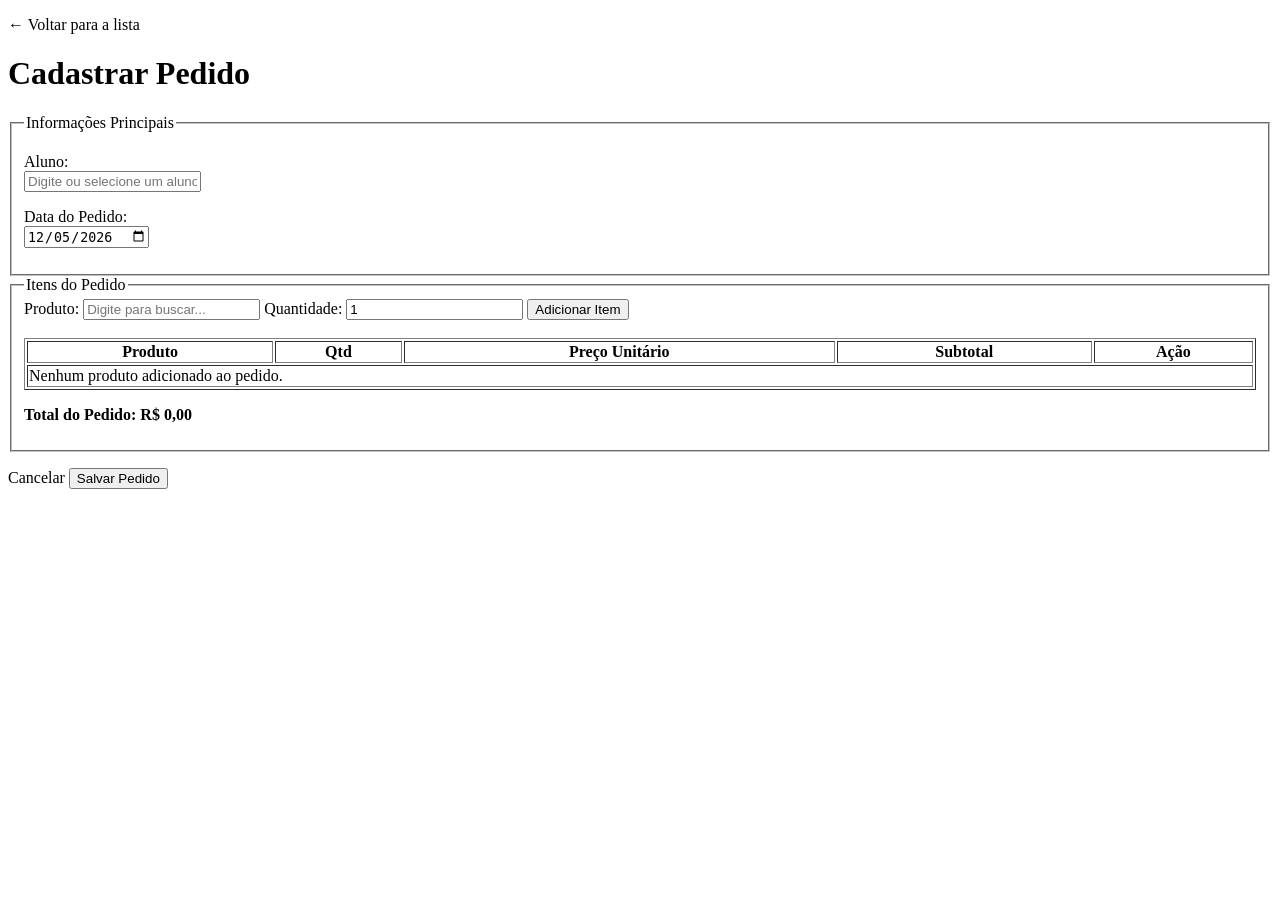
<file: src/main/resources/templates/pedido/formularioPedido.html>
<!DOCTYPE html>
<html lang="pt-BR" xmlns:th="http://www.thymeleaf.org"
      th:replace="~{layout/base :: layout(~{::title}, 'pedido-criar', ~{::content})}">
<head>
    <title th:text="${pedido.idPedido != null ? 'Editar Pedido | Novo SIGA' : 'Cadastrar Pedido | Novo SIGA'}">Cadastrar Pedido | Novo SIGA</title>
</head>
<body>
    <div th:fragment="content">
        <div>
            <p><a th:href="@{/pedidos/listar}">&larr; Voltar para a lista</a></p>
            <h1 th:text="${pedido.idPedido != null ? 'Editar Pedido' : 'Cadastrar Pedido'}">Cadastrar Pedido</h1>
        </div>

        <form th:action="@{/pedidos/salvar}" th:object="${pedido}" method="post" id="formPedido">
            <input type="hidden" name="idPedido" th:field="*{idPedido}">

            <fieldset>
                <legend>Informações Principais</legend>

                <p>
                    <label for="aluno">Aluno:</label><br>
                    <input type="text" id="aluno" list="listaAlunos" placeholder="Digite ou selecione um aluno..." required
                           th:value="${pedido.aluno != null} ? ${pedido.aluno.idAluno + ' - ' + pedido.aluno.nomeAluno} : ''">
                    <datalist id="listaAlunos">
                        <option th:each="a : ${alunos}"
                                th:value="${a.idAluno + ' - ' + a.nomeAluno}">
                        </option>
                    </datalist>
                </p>

                <p>
                    <label for="dataPedido">Data do Pedido:</label><br>
                    <input type="date" id="dataPedido" th:field="*{dataPedido}" required>
                </p>
            </fieldset>

            <fieldset>
                <legend>Itens do Pedido</legend>

                <div>
                    <label for="produto">Produto:</label>
                    <input type="text" id="produto" list="listaProdutos" placeholder="Digite para buscar...">
                    <datalist id="listaProdutos">
                        <option th:each="p : ${produtos}"
                                th:data-preco="${p.valor}"
                                th:data-tem-imagem="${p.imagem != null}"
                                th:value="${p.idProduto + ' - ' + p.descricao}">
                        </option>
                    </datalist>

                    <label for="quantidade">Quantidade:</label>
                    <input type="number" id="quantidade" min="1" value="1"
                           oninput="if(this.value < 1 && this.value !== '') this.value = 1">

                    <button type="button" onclick="adicionarItem()">Adicionar Item</button>
                </div>

                <br>

                <table border="1" width="100%">
                    <thead>
                        <tr>
                            <th>Produto</th>
                            <th>Qtd</th>
                            <th>Preço Unitário</th>
                            <th>Subtotal</th>
                            <th>Ação</th>
                        </tr>
                    </thead>
                    <tbody id="tabela-itens">
                        <tr class="empty-row" id="empty-row"><td colspan="5">Nenhum produto adicionado ao pedido.</td></tr>
                    </tbody>
                </table>

                <p>
                    <strong>Total do Pedido: R$ <span id="totalPedido">0,00</span></strong>
                </p>
            </fieldset>

            <p>
                <a th:href="@{/pedidos/listar}">Cancelar</a>
                <button type="button" onclick="salvarPedido()">Salvar Pedido</button>
            </p>
        </form>

        <script>
            let itens = [];

            document.addEventListener('DOMContentLoaded', function() {
                const dataPedidoInput = document.getElementById('dataPedido');
                if (dataPedidoInput && !dataPedidoInput.value) {
                    dataPedidoInput.value = new Date().toISOString().split('T')[0];
                }
            });

            function adicionarItem() {
                let produtoInput = document.getElementById("produto").value;
                let quantidade = document.getElementById("quantidade").value;

                if (!produtoInput || quantidade <= 0) {
                    alert("Preencha corretamente o produto e a quantidade!");
                    return;
                }

                let partes = produtoInput.split(" - ");
                let produtoId = partes[0];
                let produtoNome = partes[1];

                let options = document.querySelectorAll("#listaProdutos option");
                let preco = null;
                let temImagem = false;

                options.forEach(opt => {
                    if (opt.value === produtoInput) {
                        preco = opt.getAttribute("data-preco");
                        temImagem = opt.getAttribute("data-tem-imagem") === "true";
                    }
                });

                if (!preco) {
                    alert("Produto inválido! Selecione um produto da lista.");
                    return;
                }

                let subtotal = quantidade * preco;

                itens.push({
                    produto: { idProduto: produtoId },
                    nomeProduto: produtoNome,
                    temImagem: temImagem,
                    quantidade: parseInt(quantidade),
                    preco: parseFloat(preco),
                    subtotal: subtotal
                });

                document.getElementById("produto").value = "";
                document.getElementById("quantidade").value = "";

                renderTabela();
            }

            function removerItem(index) {
                itens.splice(index, 1);
                renderTabela();
            }

            function atualizarQuantidade(index, novaQtdValor) {
                let novaQtd = parseInt(novaQtdValor);
                if (isNaN(novaQtd) || novaQtd < 1) {
                    novaQtd = 1;
                }
                itens[index].quantidade = novaQtd;
                itens[index].subtotal = novaQtd * itens[index].preco;
                renderTabela();
            }

            function renderTabela() {
                let tabela = document.getElementById("tabela-itens");

                tabela.innerHTML = "";

                if (itens.length === 0) {
                    tabela.innerHTML = `<tr class="empty-row" id="empty-row"><td colspan="5">Nenhum produto adicionado ao pedido.</td></tr>`;
                    document.getElementById("totalPedido").innerText = "0,00";
                    return;
                }

                let total = 0;

                itens.forEach((item, index) => {
                    total += item.subtotal;
                    tabela.innerHTML += `
<tr>
    <td>${item.nomeProduto} (ID: ${item.produto.idProduto})</td>
    <td align="center">
        <input type="number" min="1" value="${item.quantidade}"
               onchange="atualizarQuantidade(${index}, this.value)"
               onblur="atualizarQuantidade(${index}, this.value)"
               onkeydown="if(event.key === 'Enter'){ event.preventDefault(); this.blur(); }">
    </td>
    <td align="right">R$ ${item.preco.toFixed(2).replace('.', ',')}</td>
    <td align="right">R$ ${item.subtotal.toFixed(2).replace('.', ',')}</td>
    <td align="center"><button type="button" onclick="removerItem(${index})">Remover</button></td>
</tr>
                    `;
                });

                document.getElementById("totalPedido").innerText = total.toFixed(2).replace('.', ',');
            }

            function salvarPedido() {
                let alunoInput = document.getElementById("aluno").value;

                if (!alunoInput) {
                    alert("Selecione um aluno antes de salvar!");
                    return;
                }

                if (itens.length === 0) {
                    alert("Adicione ao menos um produto ao pedido!");
                    return;
                }

                let alunoId = alunoInput.split(" - ")[0];

                let pedido = {
                    aluno: { idAluno: alunoId },
                    itens: itens
                };

                fetch("/pedidos", {
                    method: "POST",
                    headers: { "Content-Type": "application/json" },
                    body: JSON.stringify(pedido)
                })
                .then(async res => {
                    if (!res.ok) {
                        const erroTexto = await res.text();
                        throw new Error(erroTexto || "Erro no servidor");
                    }
                    return res.json();
                })
                .then(data => {
                    alert("Pedido salvo com sucesso!");
                    window.location.href = "/pedidos/listar";
                })
                .catch(err => {
                    alert("Erro ao salvar o pedido. Tente novamente.");
                    console.error(err);
                });
            }
        </script>
    </div>
</body>
</html>
</file>
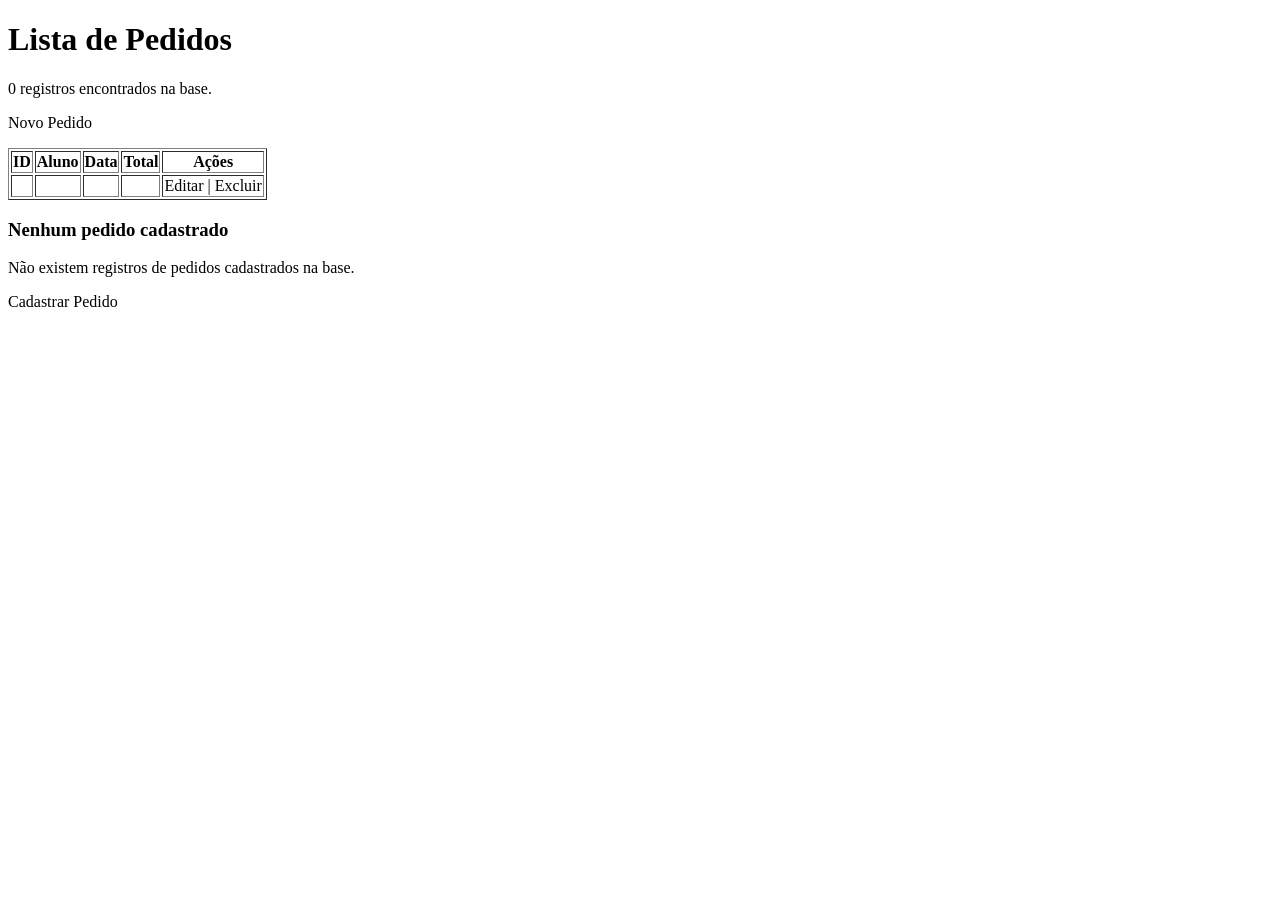
<file: src/main/resources/templates/pedido/listarPedidos.html>
<!DOCTYPE html>
<html lang="pt-BR" xmlns:th="http://www.thymeleaf.org"
      th:replace="~{layout/base :: layout(~{::title}, 'pedido-listar', ~{::content})}">
<head>
    <title>Lista de Pedidos | Novo SIGA</title>
</head>
<body>
    <div th:fragment="content">
        <div>
            <h1>Lista de Pedidos</h1>
            <p>
                <span th:text="${#lists.size(pedidos)}">0</span> registros encontrados na base.
            </p>
            <p>
                <a th:href="@{/pedidos/criar}">Novo Pedido</a>
            </p>
        </div>

        <div th:if="${not #lists.isEmpty(pedidos)}">
            <table border="1">
                <thead>
                    <tr>
                        <th>ID</th>
                        <th>Aluno</th>
                        <th>Data</th>
                        <th>Total</th>
                        <th>Ações</th>
                    </tr>
                </thead>
                <tbody>
                    <tr th:each="ped : ${pedidos}">
                        <td th:text="${ped.idPedido}"></td>
                        <td>
                            <span th:text="${ped.aluno != null ? ped.aluno.nomeAluno : 'Aluno não identificado'}"></span>
                            <span th:if="${ped.aluno != null}" th:text="' (CPF: ' + ${ped.aluno.cpfAluno} + ')'"></span>
                        </td>
                        <td th:text="${ped.dataPedido != null ? #temporals.format(ped.dataPedido, 'dd/MM/yyyy') : '-'}"></td>
                        <td th:text="${ped.totalPedido != null ? 'R$ ' + #numbers.formatDecimal(ped.totalPedido, 1, 2, 'COMMA') : '-'}"></td>
                        <td>
                            <a th:href="@{/pedidos/editar/{id}(id=${ped.idPedido})}">Editar</a>
                            |
                            <a th:href="@{/pedidos/excluir/{id}(id=${ped.idPedido})}"
                               onclick="return confirm('Deseja realmente excluir este pedido?')">Excluir</a>
                        </td>
                    </tr>
                </tbody>
            </table>
        </div>

        <div th:if="${#lists.isEmpty(pedidos)}">
            <h3>Nenhum pedido cadastrado</h3>
            <p>Não existem registros de pedidos cadastrados na base.</p>
            <p><a th:href="@{/pedidos/criar}">Cadastrar Pedido</a></p>
        </div>
    </div>
</body>
</html>
</file>
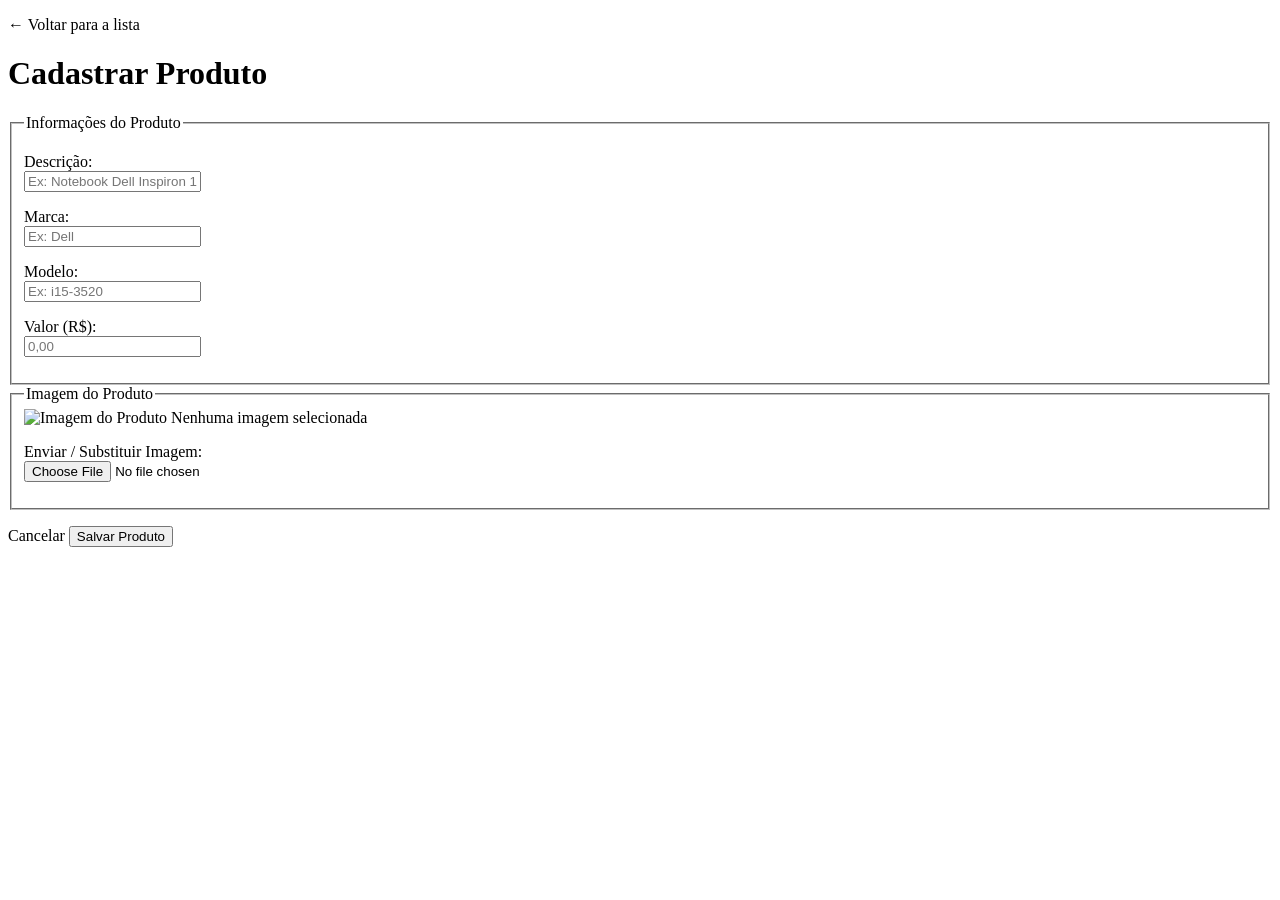
<file: src/main/resources/templates/produto/formularioProduto.html>
<!DOCTYPE html>
<html lang="pt-BR" xmlns:th="http://www.thymeleaf.org"
      th:replace="~{layout/base :: layout(~{::title}, 'produto-criar', ~{::content})}">
<head>
    <title th:text="${produto.idProduto != null ? 'Editar Produto | Novo SIGA' : 'Cadastrar Produto | Novo SIGA'}">Cadastrar Produto | Novo SIGA</title>
</head>
<body>
    <div th:fragment="content">
        <div>
            <p><a th:href="@{/produtos/listar}">&larr; Voltar para a lista</a></p>
            <h1 th:text="${produto.idProduto != null ? 'Editar Produto' : 'Cadastrar Produto'}">Cadastrar Produto</h1>
        </div>

        <form th:action="@{/produtos/salvar}" th:object="${produto}" method="post" enctype="multipart/form-data">
            <input type="hidden" name="idProduto" th:field="*{idProduto}">

            <fieldset>
                <legend>Informações do Produto</legend>

                <p>
                    <label for="descricao">Descrição:</label><br>
                    <input type="text" id="descricao" th:field="*{descricao}" maxlength="100" required placeholder="Ex: Notebook Dell Inspiron 15">
                </p>

                <p>
                    <label for="marca">Marca:</label><br>
                    <input type="text" id="marca" th:field="*{marca}" maxlength="50" required placeholder="Ex: Dell">
                </p>

                <p>
                    <label for="modelo">Modelo:</label><br>
                    <input type="text" id="modelo" th:field="*{modelo}" maxlength="50" required placeholder="Ex: i15-3520">
                </p>

                <p>
                    <label for="valorFormatado">Valor (R$):</label><br>
                    <input type="text" id="valorFormatado" required placeholder="0,00">
                    <input type="hidden" id="valor" th:field="*{valor}">
                </p>
            </fieldset>

            <fieldset>
                <legend>Imagem do Produto</legend>
                <div id="photo-preview-container">
                    <img id="image-preview"
                         th:if="${produto.idProduto != null && produto.imagem != null}"
                         th:src="@{/produtos/imagem/{id}(id=${produto.idProduto})}"
                         alt="Imagem do Produto"
                         width="150">
                    <span id="image-placeholder" th:if="${produto.idProduto == null || produto.imagem == null}">Nenhuma imagem selecionada</span>
                </div>
                <p>
                    <label for="foto">Enviar / Substituir Imagem:</label><br>
                    <input type="file" id="foto" name="foto" accept="image/*">
                </p>
            </fieldset>

            <p>
                <a th:href="@{/produtos/listar}">Cancelar</a>
                <button type="submit">Salvar Produto</button>
            </p>
        </form>

        <script>
            document.addEventListener('DOMContentLoaded', function() {
                const valorFormatadoInput = document.getElementById('valorFormatado');
                const valorHiddenInput = document.getElementById('valor');

                function formatarMoeda(valorNumerico) {
                    return Number(valorNumerico).toLocaleString('pt-BR', {
                        minimumFractionDigits: 2,
                        maximumFractionDigits: 2
                    });
                }

                if (valorHiddenInput && valorHiddenInput.value) {
                    const rawInitial = parseFloat(valorHiddenInput.value);
                    if (!isNaN(rawInitial)) {
                        valorFormatadoInput.value = formatarMoeda(rawInitial);
                    }
                }

                if (valorFormatadoInput && valorHiddenInput) {
                    valorFormatadoInput.addEventListener('input', function(e) {
                        let digits = this.value.replace(/\D/g, '');
                        if (!digits) {
                            this.value = '';
                            valorHiddenInput.value = '';
                            return;
                        }

                        let numericValue = (parseInt(digits, 10) / 100).toFixed(2);
                        this.value = formatarMoeda(numericValue);
                        valorHiddenInput.value = numericValue;
                    });
                }

                const fotoInput = document.getElementById('foto');
                let imgPreview = document.getElementById('image-preview');
                const imgPlaceholder = document.getElementById('image-placeholder');
                const previewContainer = document.getElementById('photo-preview-container');

                if (fotoInput) {
                    fotoInput.addEventListener('change', function(e) {
                        const file = e.target.files && e.target.files[0];
                        if (file) {
                            const reader = new FileReader();
                            reader.onload = function(event) {
                                if (!imgPreview) {
                                    imgPreview = document.createElement('img');
                                    imgPreview.id = 'image-preview';
                                    imgPreview.alt = 'Imagem do Produto';
                                    imgPreview.width = 150;
                                    previewContainer.prepend(imgPreview);
                                }
                                imgPreview.src = event.target.result;
                                imgPreview.style.display = 'block';
                                if (imgPlaceholder) {
                                    imgPlaceholder.style.display = 'none';
                                }
                            };
                            reader.readAsDataURL(file);
                        }
                    });
                }
            });
        </script>
    </div>
</body>
</html>
</file>
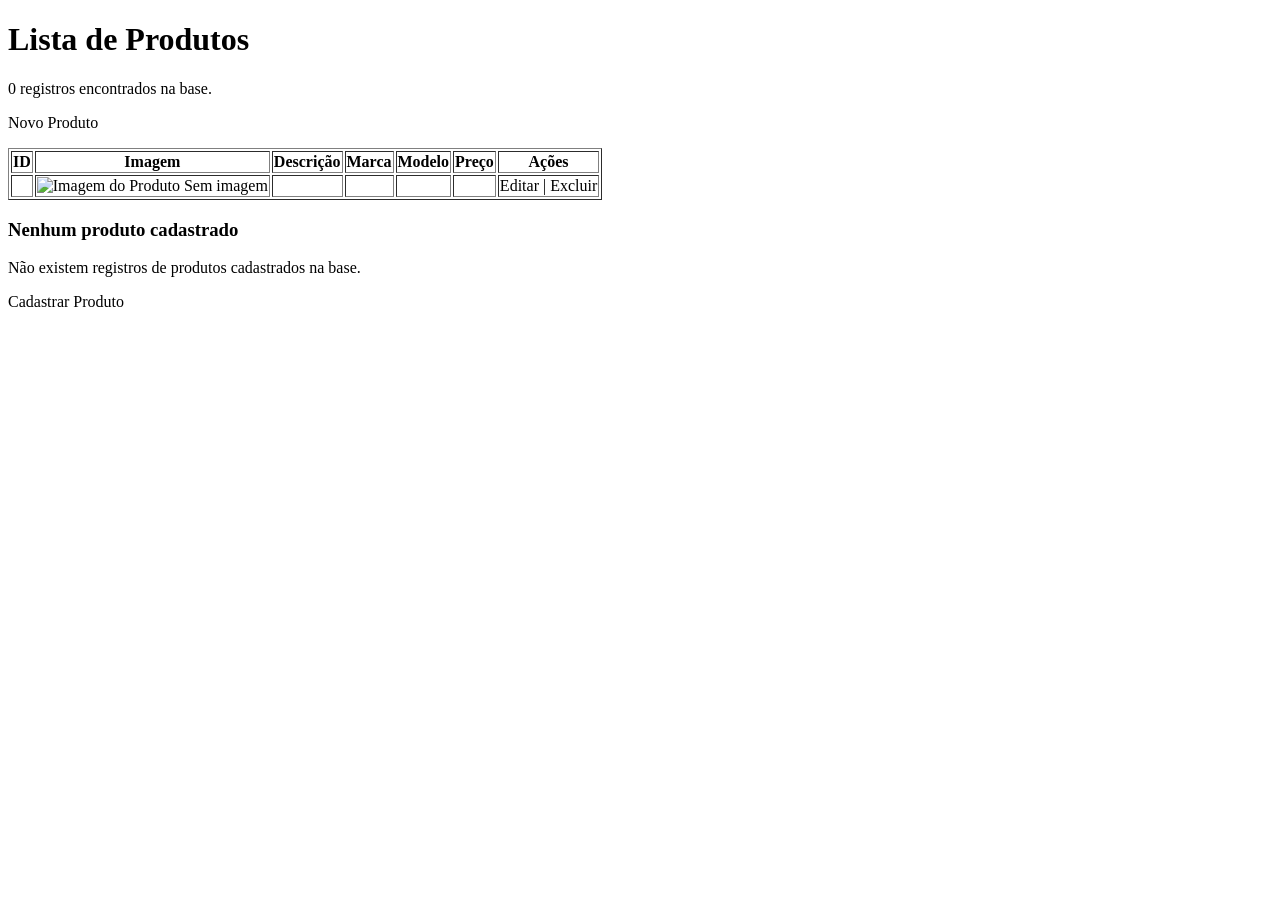
<file: src/main/resources/templates/produto/listarProdutos.html>
<!DOCTYPE html>
<html lang="pt-BR" xmlns:th="http://www.thymeleaf.org"
      th:replace="~{layout/base :: layout(~{::title}, 'produto-listar', ~{::content})}">
<head>
    <title>Lista de Produtos | Novo SIGA</title>
</head>
<body>
    <div th:fragment="content">
        <div>
            <h1>Lista de Produtos</h1>
            <p>
                <span th:text="${#lists.size(produtos)}">0</span> registros encontrados na base.
            </p>
            <p>
                <a th:href="@{/produtos/criar}">Novo Produto</a>
            </p>
        </div>

        <div th:if="${not #lists.isEmpty(produtos)}">
            <table border="1">
                <thead>
                    <tr>
                        <th>ID</th>
                        <th>Imagem</th>
                        <th>Descrição</th>
                        <th>Marca</th>
                        <th>Modelo</th>
                        <th>Preço</th>
                        <th>Ações</th>
                    </tr>
                </thead>
                <tbody>
                    <tr th:each="prod : ${produtos}">
                        <td th:text="${prod.idProduto}"></td>
                        <td>
                            <img th:if="${prod.imagem != null}"
                                 th:src="@{/produtos/imagem/{id}(id=${prod.idProduto})}"
                                 alt="Imagem do Produto"
                                 width="50">
                            <span th:if="${prod.imagem == null}">Sem imagem</span>
                        </td>
                        <td th:text="${prod.descricao}"></td>
                        <td th:text="${prod.marca}"></td>
                        <td th:text="${prod.modelo}"></td>
                        <td th:text="${prod.valor != null ? 'R$ ' + #numbers.formatDecimal(prod.valor, 1, 2, 'COMMA') : '-'}"></td>
                        <td>
                            <a th:href="@{/produtos/editar/{id}(id=${prod.idProduto})}"}>Editar</a>
                            |
                            <a th:href="@{/produtos/excluir/{id}(id=${prod.idProduto})}"
                               onclick="return confirm('Deseja realmente excluir este produto?')">Excluir</a>
                        </td>
                    </tr>
                </tbody>
            </table>
        </div>

        <div th:if="${#lists.isEmpty(produtos)}">
            <h3>Nenhum produto cadastrado</h3>
            <p>Não existem registros de produtos cadastrados na base.</p>
            <p><a th:href="@{/produtos/criar}">Cadastrar Produto</a></p>
        </div>
    </div>
</body>
</html>
</file>
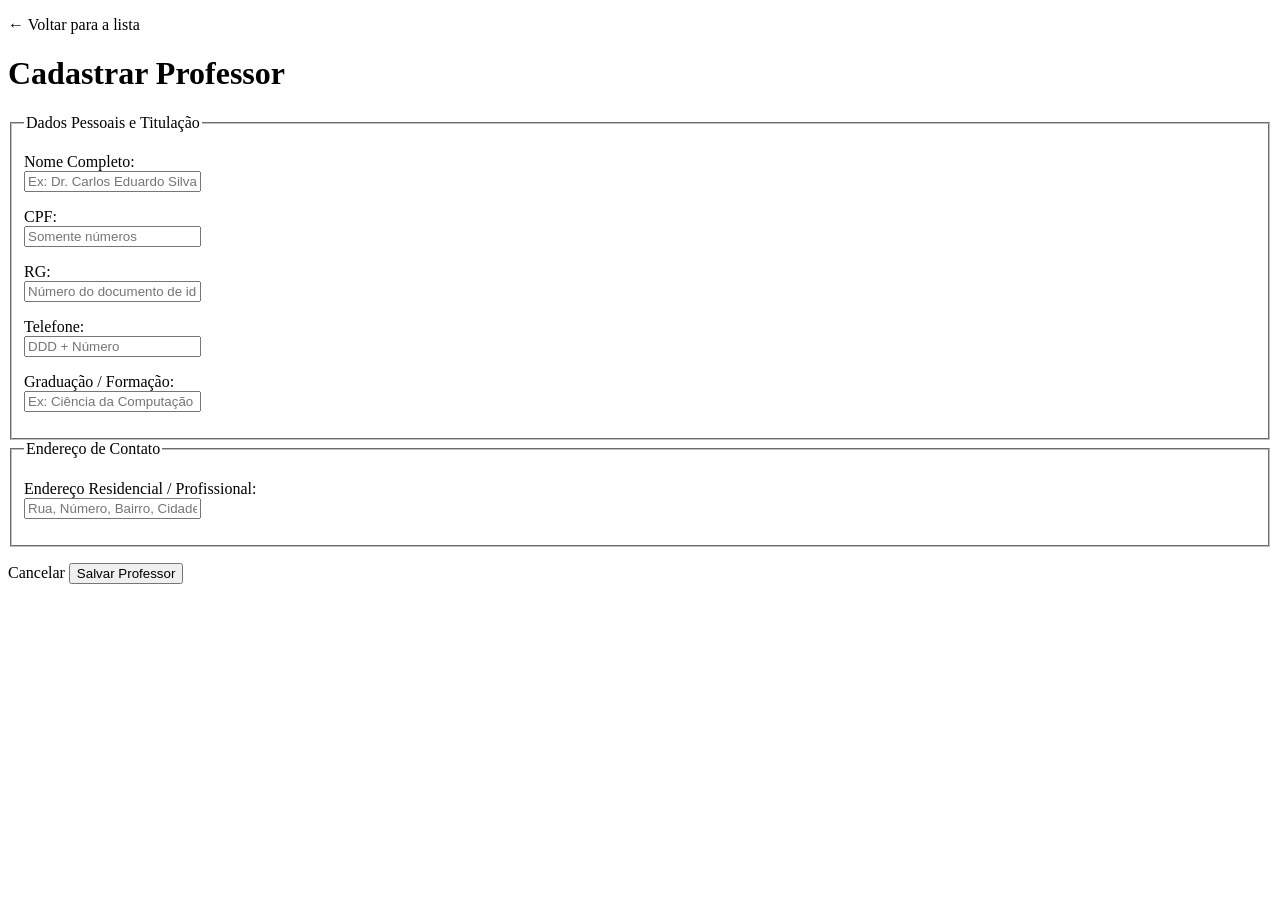
<file: src/main/resources/templates/professor/formularioProfessor.html>
<!DOCTYPE html>
<html lang="pt-BR" xmlns:th="http://www.thymeleaf.org"
      th:replace="~{layout/base :: layout(~{::title}, 'professor-criar', ~{::content})}">
<head>
    <title th:text="${professor.idProfessor != null ? 'Editar Professor | Novo SIGA' : 'Cadastrar Professor | Novo SIGA'}">Cadastrar Professor | Novo SIGA</title>
</head>
<body>
    <div th:fragment="content">
        <div>
            <p><a th:href="@{/professores/listar}">&larr; Voltar para a lista</a></p>
            <h1 th:text="${professor.idProfessor != null ? 'Editar Professor' : 'Cadastrar Professor'}">Cadastrar Professor</h1>
        </div>

        <form th:action="@{/professores/salvar}" th:object="${professor}" method="post">
            <input type="hidden" name="idProfessor" th:field="*{idProfessor}">
            
            <fieldset>
                <legend>Dados Pessoais e Titulação</legend>

                <p>
                    <label for="nomeProfessor">Nome Completo:</label><br>
                    <input type="text" id="nomeProfessor" th:field="*{nomeProfessor}" maxlength="100" required placeholder="Ex: Dr. Carlos Eduardo Silva">
                </p>

                <p>
                    <label for="cpfProfessor">CPF:</label><br>
                    <input type="text" id="cpfProfessor" th:field="*{cpfProfessor}" maxlength="11" required placeholder="Somente números">
                </p>

                <p>
                    <label for="rgProfessor">RG:</label><br>
                    <input type="text" id="rgProfessor" th:field="*{rgProfessor}" maxlength="20" required placeholder="Número do documento de identidade">
                </p>

                <p>
                    <label for="telProfessor">Telefone:</label><br>
                    <input type="text" id="telProfessor" th:field="*{telProfessor}" maxlength="15" required placeholder="DDD + Número">
                </p>

                <p>
                    <label for="graduacaoProfessor">Graduação / Formação:</label><br>
                    <input type="text" id="graduacaoProfessor" th:field="*{graduacaoProfessor}" maxlength="100" required placeholder="Ex: Ciência da Computação">
                </p>
            </fieldset>

            <fieldset>
                <legend>Endereço de Contato</legend>

                <p>
                    <label for="endProfessor">Endereço Residencial / Profissional:</label><br>
                    <input type="text" id="endProfessor" th:field="*{endProfessor}" maxlength="150" required placeholder="Rua, Número, Bairro, Cidade - UF">
                </p>
            </fieldset>

            <p>
                <a th:href="@{/professores/listar}">Cancelar</a>
                <button type="submit">Salvar Professor</button>
            </p>
        </form>
    </div>
</body>
</html>
</file>
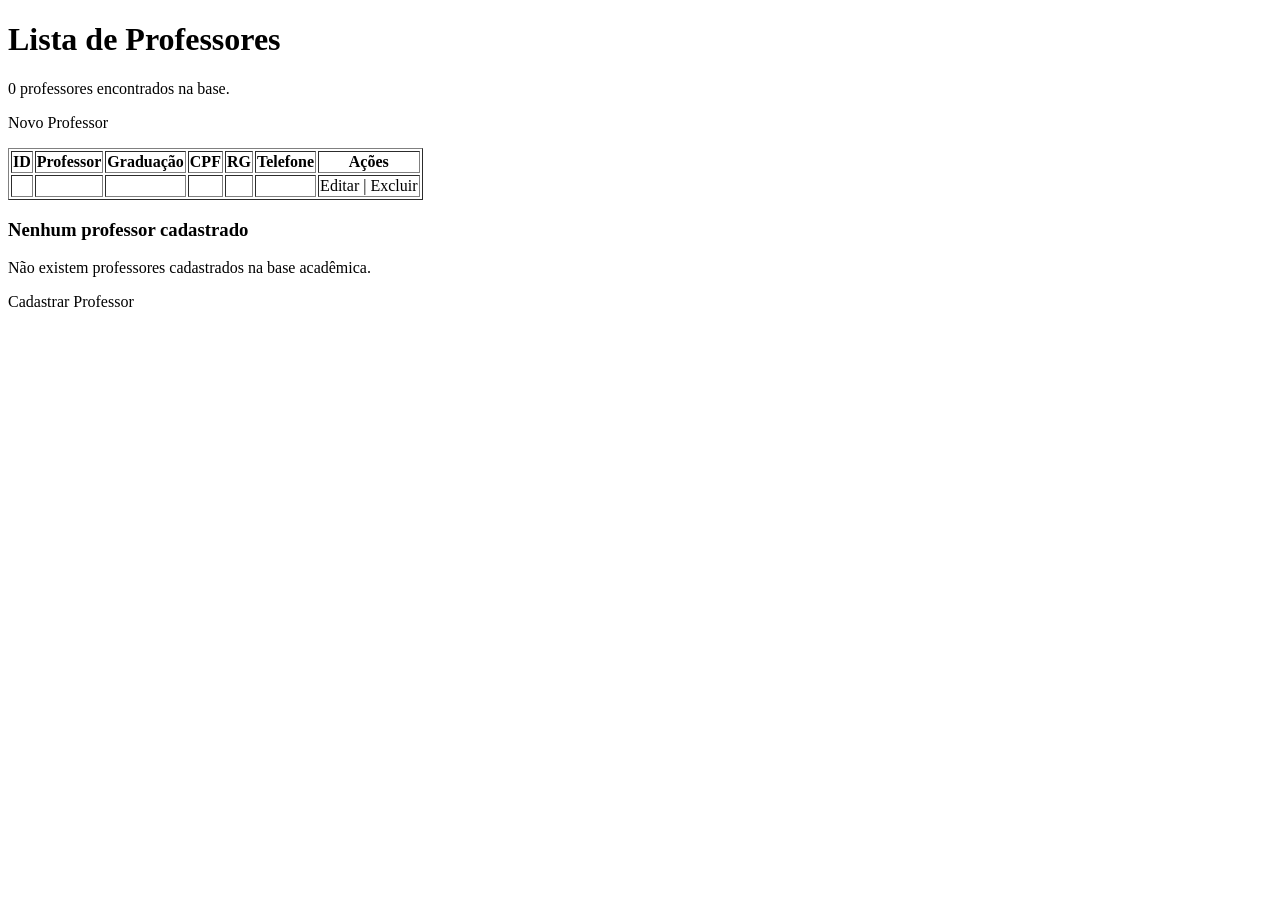
<file: src/main/resources/templates/professor/listarProfessores.html>
<!DOCTYPE html>
<html lang="pt-BR" xmlns:th="http://www.thymeleaf.org"
      th:replace="~{layout/base :: layout(~{::title}, 'professor-listar', ~{::content})}">
<head>
    <title>Lista de Professores | Novo SIGA</title>
</head>
<body>
    <div th:fragment="content">
        <div>
            <h1>Lista de Professores</h1>
            <p>
                <span th:text="${#lists.size(professores)}">0</span> professores encontrados na base.
            </p>
            <p>
                <a th:href="@{/professores/criar}">Novo Professor</a>
            </p>
        </div>

        <div th:if="${mensagemErro}">
            <p><strong th:text="${mensagemErro}"></strong></p>
        </div>
        <div th:if="${mensagemSucesso}">
            <p><strong th:text="${mensagemSucesso}"></strong></p>
        </div>

        <div th:if="${not #lists.isEmpty(professores)}">
            <table border="1">
                <thead>
                    <tr>
                        <th>ID</th>
                        <th>Professor</th>
                        <th>Graduação</th>
                        <th>CPF</th>
                        <th>RG</th>
                        <th>Telefone</th>
                        <th>Ações</th>
                    </tr>
                </thead>
                <tbody>
                    <tr th:each="professor : ${professores}">
                        <td th:text="${professor.idProfessor}"></td>
                        <td th:text="${professor.nomeProfessor}"></td>
                        <td th:text="${professor.graduacaoProfessor}"></td>
                        <td th:text="${professor.cpfProfessor}"></td>
                        <td th:text="${professor.rgProfessor}"></td>
                        <td th:text="${professor.telProfessor}"></td>
                        <td>
                            <a th:href="@{/professores/editar/{id}(id=${professor.idProfessor})}">Editar</a>
                            |
                            <a th:href="@{/professores/excluir/{id}(id=${professor.idProfessor})}"
                               onclick="return confirm('Deseja realmente excluir este professor?')">Excluir</a>
                        </td>
                    </tr>
                </tbody>
            </table>
        </div>

        <div th:if="${#lists.isEmpty(professores)}">
            <h3>Nenhum professor cadastrado</h3>
            <p>Não existem professores cadastrados na base acadêmica.</p>
            <p><a th:href="@{/professores/criar}">Cadastrar Professor</a></p>
        </div>
    </div>
</body>
</html>
</file>
